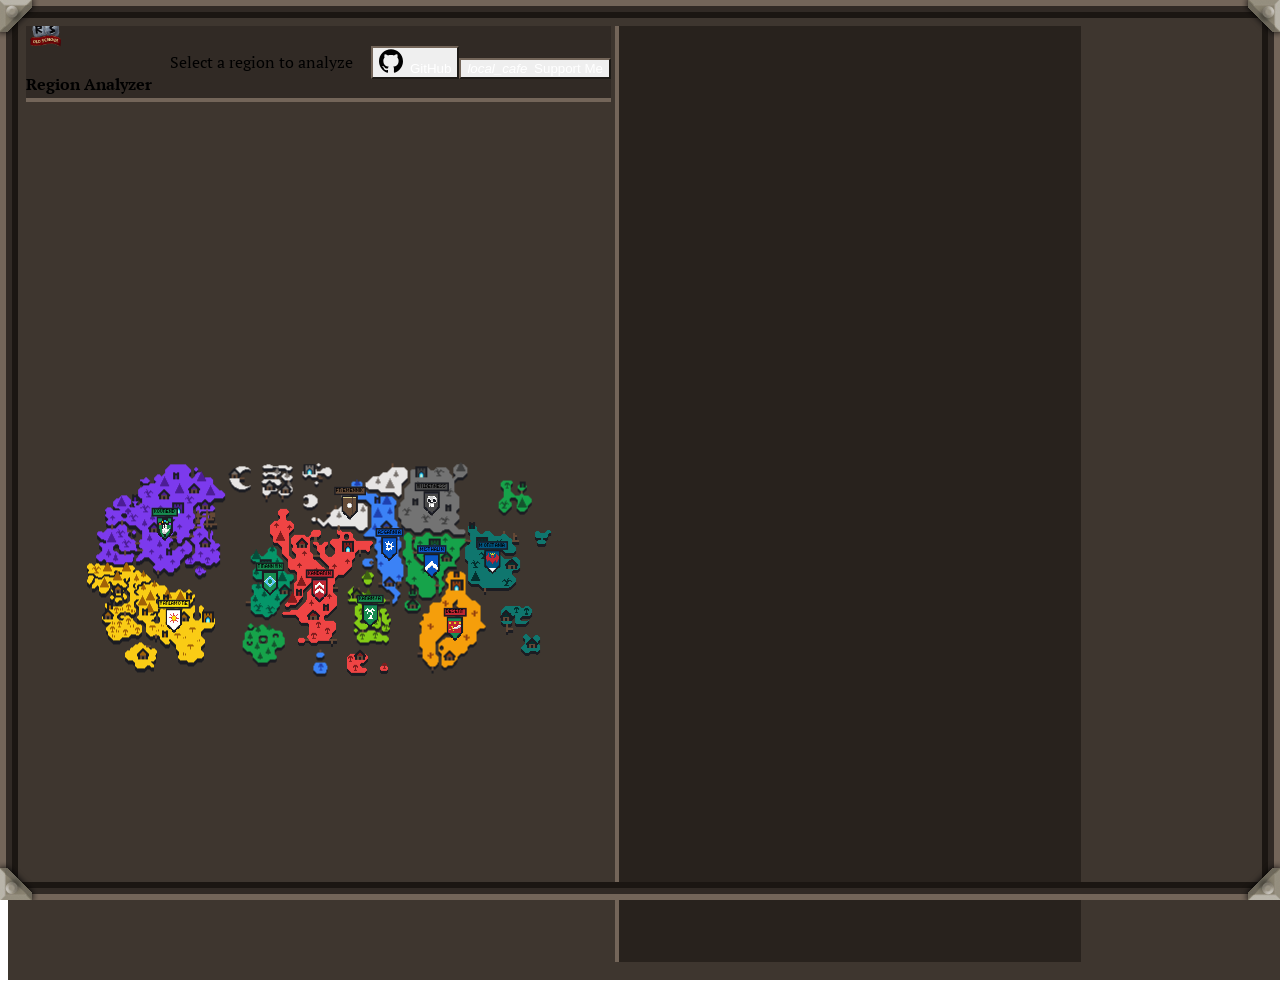
<file: index.html>
<!DOCTYPE html><html lang="en"><head><meta charSet="utf-8"/><meta http-equiv="x-ua-compatible" content="ie=edge"/><meta name="viewport" content="width=device-width, initial-scale=1, shrink-to-fit=no"/><meta name="generator" content="Gatsby 5.14.1"/><meta name="theme-color" content="#c2410c"/><link data-identity="gatsby-global-css" href="/styles.264388dab16ce264a3b2.css" rel="stylesheet" type="text/css"/><link rel="sitemap" type="application/xml" href="/sitemap-index.xml"/><link rel="icon" href="/favicon-32x32.png?v=201ff24ad3a515baf4a6f7ee5aa4b55a" type="image/png"/><link rel="manifest" href="/manifest.webmanifest" crossorigin="anonymous"/><link rel="apple-touch-icon" sizes="48x48" href="/icons/icon-48x48.png?v=201ff24ad3a515baf4a6f7ee5aa4b55a"/><link rel="apple-touch-icon" sizes="72x72" href="/icons/icon-72x72.png?v=201ff24ad3a515baf4a6f7ee5aa4b55a"/><link rel="apple-touch-icon" sizes="96x96" href="/icons/icon-96x96.png?v=201ff24ad3a515baf4a6f7ee5aa4b55a"/><link rel="apple-touch-icon" sizes="144x144" href="/icons/icon-144x144.png?v=201ff24ad3a515baf4a6f7ee5aa4b55a"/><link rel="apple-touch-icon" sizes="192x192" href="/icons/icon-192x192.png?v=201ff24ad3a515baf4a6f7ee5aa4b55a"/><link rel="apple-touch-icon" sizes="256x256" href="/icons/icon-256x256.png?v=201ff24ad3a515baf4a6f7ee5aa4b55a"/><link rel="apple-touch-icon" sizes="384x384" href="/icons/icon-384x384.png?v=201ff24ad3a515baf4a6f7ee5aa4b55a"/><link rel="apple-touch-icon" sizes="512x512" href="/icons/icon-512x512.png?v=201ff24ad3a515baf4a6f7ee5aa4b55a"/><link rel="preconnect" href="https://fonts.googleapis.com"/><link rel="preconnect" href="https://fonts.gstatic.com" crossorigin="anonymous"/><link href="https://fonts.googleapis.com/css2?family=IBM+Plex+Sans&amp;display=swap" rel="stylesheet"/><link href="https://fonts.googleapis.com/css2?family=PT+Serif:wght@400;700&amp;display=swap" rel="stylesheet"/><link href="https://fonts.googleapis.com/css2?family=Tiny5&amp;display=swap" rel="stylesheet"/><link href="https://cdn.zigurous.com/forge-css@1.0.0/dist/index.min.css" rel="stylesheet"/><title data-gatsby-head="true">OSRS Region Analyzer</title></head><body data-theme="dark"><div id="___gatsby"><div style="outline:none" tabindex="-1" id="gatsby-focus-wrapper"><div class="app" id="root"><main><div class="flex flex-col w-full h-full"><header class="header-bar shadow"><div class="flex align-center"><a aria-current="page" class="" href="/"><img src="/static/osrs-icon-305db54a1d64306c5d83ed3a41c64602.png" width="40" height="40"/></a><p class="subtitle ml-sm mb-xxs"><b>Region Analyzer</b></p></div><p class="instructions ml-xl title-sm text-muted">Select a region to analyze</p><div class="flex flex-row align-start" style="gap:var(--spacing-md)"><a class="" href="https://github.com/zigurous/osrs-region-analyzer" rel="noopener noreferrer" target="_blank" to="https://github.com/zigurous/osrs-region-analyzer" aria-label="GitHub"><button class="btn btn--default btn--rounded btn--outline btn--sm btn--icon-leading social-button github" tabindex="-1"><i aria-hidden="true" class="icon icon--inherit"><svg xmlns="http://www.w3.org/2000/svg" focusable="false" role="img" viewBox="0 0 24 24" width="24px" height="24px"><title>GitHub</title><path d="M12 .297c-6.63 0-12 5.373-12 12 0 5.303 3.438 9.8 8.205 11.385.6.113.82-.258.82-.577 0-.285-.01-1.04-.015-2.04-3.338.724-4.042-1.61-4.042-1.61C4.422 18.07 3.633 17.7 3.633 17.7c-1.087-.744.084-.729.084-.729 1.205.084 1.838 1.236 1.838 1.236 1.07 1.835 2.809 1.305 3.495.998.108-.776.417-1.305.76-1.605-2.665-.3-5.466-1.332-5.466-5.93 0-1.31.465-2.38 1.235-3.22-.135-.303-.54-1.523.105-3.176 0 0 1.005-.322 3.3 1.23.96-.267 1.98-.399 3-.405 1.02.006 2.04.138 3 .405 2.28-1.552 3.285-1.23 3.285-1.23.645 1.653.24 2.873.12 3.176.765.84 1.23 1.91 1.23 3.22 0 4.61-2.805 5.625-5.475 5.92.42.36.81 1.096.81 2.22 0 1.606-.015 2.896-.015 3.286 0 .315.21.69.825.57C20.565 22.092 24 17.592 24 12.297c0-6.627-5.373-12-12-12"></path></svg></i><span aria-hidden="true"> </span>GitHub</button></a><a class="" href="https://buymeacoffee.com/zigurous" rel="noopener noreferrer" target="_blank" to="https://buymeacoffee.com/zigurous" aria-label="Support Me"><button class="btn btn--default btn--rounded btn--outline btn--sm btn--icon-leading social-button support" tabindex="-1"><i aria-hidden="true" class="icon icon--inherit material-icons-outlined material">local_cafe</i><span aria-hidden="true"> </span>Support Me</button></a></div></header><div class="world-map"><div class="world-map__container" style="width:463px;height:215px;transform:translate(-50%, -50%) scale(0.8)"><svg xmlns="http://www.w3.org/2000/svg" viewBox="0 0 463 215" class="world-map__image" width="463" height="215"><g id="wilderness"><path stroke="#1b1c22" d="M327 5h12M327 6h12M327 7h2M331 7h1M334 7h1M337 7h2M327 8h2M331 8h1M334 8h1M337 8h2M327 9h2M337 9h2M327 10h2M337 10h2M327 11h2M337 11h2M327 12h2M337 12h2M364 12h1M377 12h1M327 13h2M337 13h2M364 13h2M376 13h2M327 14h2M337 14h2M364 14h2M375 14h3M327 15h2M337 15h2M374 15h3M368 16h8M367 17h8M366 18h8M365 19h3M365 20h2M365 21h1M324 37h2M328 37h2M324 38h6M324 39h6M324 40h2M328 40h2M324 41h2M328 41h2M324 42h2M328 42h2M324 43h2M328 43h2M356 43h2M360 43h2M356 44h6M356 45h6M356 46h2M360 46h2M356 47h2M360 47h2M369 47h1M356 48h2M360 48h2M368 48h2M356 49h2M360 49h2M367 49h3M367 50h2M367 51h1M310 56h1M310 57h2M310 58h3M369 58h1M311 59h2M368 59h2M312 60h1M367 60h3M366 61h3M365 62h3M313 63h1M365 63h2M313 64h2M313 65h3M314 66h3M315 67h8M336 67h6M316 68h8M335 68h8M355 68h5M317 69h8M334 69h10M354 69h7M323 70h3M333 70h3M342 70h3M353 70h9M324 71h11M343 71h12M360 71h3M325 72h9M344 72h10M361 72h3M375 72h1M326 73h7M345 73h8M362 73h14M363 74h13M364 75h11"></path><path stroke="#737373" d="M367 3h3M373 3h2M366 4h3M374 4h2M365 5h4M374 5h3M339 6h1M348 6h9M364 6h4M375 6h3M339 7h2M347 7h1M349 7h9M364 7h4M375 7h3M323 8h4M339 8h3M346 8h3M350 8h2M353 8h6M364 8h3M376 8h2M322 9h5M339 9h8M350 9h1M354 9h6M364 9h3M376 9h2M322 10h5M339 10h7M347 10h1M352 10h2M355 10h5M364 10h14M322 11h5M339 11h10M351 11h9M364 11h14M322 12h5M339 12h10M351 12h10M365 12h12M322 13h5M339 13h11M352 13h10M366 13h10M322 14h5M339 14h9M353 14h10M366 14h9M322 15h5M339 15h24M365 15h9M322 16h41M364 16h4M322 17h45M322 18h44M322 19h43M322 20h7M330 20h35M322 21h8M331 21h2M334 21h31M321 22h7M331 22h1M335 22h30M320 23h7M328 23h1M333 23h2M336 23h29M319 24h11M332 24h33M318 25h12M332 25h33M317 26h14M333 26h32M316 27h13M334 27h27M362 27h3M316 28h41M358 28h2M361 28h4M316 29h40M359 29h1M363 29h2M316 30h39M356 30h2M362 30h1M364 30h1M316 31h43M361 31h5M316 32h43M361 32h6M316 33h42M360 33h8M316 34h41M362 34h7M316 35h54M316 36h54M316 37h8M326 37h2M330 37h40M315 38h9M330 38h40M314 39h10M330 39h40M313 40h11M330 40h40M312 41h12M330 41h40M312 42h12M330 42h40M312 43h12M330 43h26M358 43h2M362 43h8M312 44h44M362 44h8M311 45h45M362 45h8M310 46h10M321 46h35M362 46h8M310 47h6M317 47h2M320 47h36M362 47h7M310 48h5M318 48h1M322 48h34M362 48h6M310 49h4M315 49h2M321 49h1M323 49h33M362 49h5M310 50h8M320 50h47M310 51h8M320 51h47M310 52h7M319 52h49M310 53h6M321 53h14M336 53h33M310 54h26M337 54h2M340 54h30M310 55h24M337 55h1M341 55h16M358 55h12M311 56h22M334 56h1M339 56h2M342 56h11M354 56h2M357 56h13M312 57h24M338 57h14M355 57h1M359 57h11M313 58h23M338 58h13M352 58h2M358 58h1M360 58h9M313 59h24M339 59h16M357 59h11M313 60h22M340 60h15M357 60h10M313 61h41M356 61h10M313 62h40M358 62h7M314 63h51M315 64h51M316 65h51M317 66h51M323 67h13M342 67h27M324 68h11M343 68h12M360 68h15M325 69h9M344 69h10M361 69h15M326 70h7M345 70h8M362 70h14M363 71h13M364 72h11"></path><path stroke="#404040" d="M371 1h1M370 2h3M370 3h3M369 4h5M369 5h5M368 6h7M329 7h2M332 7h2M335 7h2M348 7h1M368 7h7M329 8h2M332 8h2M335 8h2M349 8h1M352 8h1M367 8h9M329 9h8M347 9h3M351 9h3M367 9h9M329 10h3M334 10h3M346 10h1M348 10h4M354 10h1M329 11h2M335 11h2M349 11h2M329 12h1M336 12h1M349 12h2M329 13h1M336 13h1M350 13h2M329 14h1M336 14h1M348 14h5M329 15h1M336 15h1M329 20h1M330 21h1M333 21h1M328 22h3M332 22h3M327 23h1M329 23h4M335 23h1M330 24h2M330 25h2M331 26h2M329 27h5M361 27h1M357 28h1M360 28h1M356 29h3M360 29h3M355 30h1M358 30h4M363 30h1M359 31h2M359 32h2M358 33h2M357 34h5M326 40h2M326 41h2M326 42h2M326 43h2M320 46h1M358 46h2M316 47h1M319 47h1M358 47h2M315 48h3M319 48h3M358 48h2M314 49h1M317 49h4M322 49h1M358 49h2M318 50h2M318 51h2M317 52h2M316 53h5M335 53h1M336 54h1M339 54h1M334 55h3M338 55h3M357 55h1M333 56h1M335 56h4M341 56h1M353 56h1M356 56h1M336 57h2M352 57h3M356 57h3M336 58h2M351 58h1M354 58h4M359 58h1M337 59h2M355 59h2M335 60h5M355 60h2M354 61h2M353 62h5"></path><g><path stroke="#1b1c22" d="M332 10h2M331 11h1M334 11h1M330 12h1M335 12h1M330 13h1M335 13h1M330 14h1M335 14h1M330 15h1M335 15h1"></path><path stroke="#0782c9" d="M332 11h2M331 12h1M334 12h1"></path><path stroke="#31d6f4" d="M332 12h2M331 13h1M334 13h1M331 14h1M334 14h1M331 15h1M334 15h1"></path><path stroke="#c8f0d9" d="M332 13h2M332 14h2M332 15h2"></path></g></g><g id="kourend"><path stroke="#1b1c22" d="M108 9h1M111 9h1M108 10h4M87 11h2M91 11h2M104 11h1M108 11h3M87 12h6M103 12h2M108 12h2M87 13h6M103 13h2M87 14h2M91 14h2M103 14h2M87 15h2M91 15h2M87 16h2M91 16h2M87 17h2M91 17h2M68 19h1M55 20h1M68 20h2M55 21h2M62 21h2M68 21h1M55 22h8M107 22h2M55 23h8M106 23h4M56 24h1M105 24h6M104 25h3M109 25h3M103 26h3M110 26h3M102 27h3M111 27h3M77 28h2M102 28h3M111 28h3M76 29h4M103 29h2M107 29h2M111 29h2M75 30h6M103 30h2M107 30h2M111 30h2M74 31h3M79 31h3M103 31h2M107 31h2M111 31h2M73 32h3M80 32h3M47 33h2M51 33h2M72 33h3M81 33h3M47 34h6M72 34h3M81 34h3M47 35h7M73 35h2M77 35h2M81 35h2M138 35h1M47 36h2M51 36h4M73 36h2M77 36h2M81 36h2M137 36h2M47 37h2M51 37h5M73 37h2M77 37h2M81 37h2M128 37h11M47 38h2M51 38h5M118 38h2M127 38h12M47 39h2M51 39h2M54 39h2M117 39h4M126 39h12M55 40h1M116 40h6M125 40h12M47 41h1M52 41h1M86 41h12M111 41h7M120 41h8M47 42h2M51 42h2M86 42h12M110 42h7M121 42h6M45 43h1M47 43h2M51 43h2M86 43h2M90 43h1M93 43h1M96 43h2M109 43h7M122 43h4M44 44h2M47 44h2M86 44h2M90 44h1M93 44h1M96 44h2M108 44h4M113 44h3M122 44h3M28 45h1M45 45h1M48 45h2M86 45h2M96 45h2M107 45h4M114 45h2M118 45h2M122 45h2M28 46h2M86 46h2M96 46h2M107 46h3M114 46h2M118 46h2M122 46h2M28 47h6M86 47h2M96 47h2M107 47h2M114 47h2M118 47h2M122 47h2M28 48h7M86 48h2M96 48h2M107 48h1M128 48h1M86 49h2M96 49h2M127 49h2M20 50h1M86 50h2M96 50h2M110 50h1M115 50h5M122 50h7M20 51h1M79 51h3M86 51h2M96 51h2M110 51h1M114 51h6M122 51h2M20 52h1M37 52h4M78 52h5M114 52h3M36 53h6M78 53h6M114 53h2M36 54h6M78 54h6M123 54h1M20 55h1M37 55h5M82 55h2M123 55h1M20 56h2M110 56h1M113 56h3M123 56h1M126 56h3M20 57h3M108 57h1M110 57h1M113 57h2M128 57h1M20 58h3M81 58h8M107 58h2M128 58h1M21 59h1M81 59h7M107 59h2M119 59h1M122 59h7M33 60h3M38 60h3M81 60h6M107 60h2M118 60h2M122 60h6M32 61h4M38 61h4M67 61h2M80 61h4M107 61h1M118 61h2M122 61h6M21 62h1M31 62h5M38 62h5M66 62h4M80 62h1M110 62h4M21 63h2M30 63h4M40 63h4M65 63h6M80 63h1M110 63h1M21 64h5M28 64h5M41 64h10M64 64h3M69 64h3M80 64h1M110 64h1M118 64h2M122 64h2M126 64h5M21 65h5M28 65h4M42 65h10M63 65h3M70 65h3M118 65h2M122 65h2M126 65h5M22 66h4M28 66h3M43 66h10M62 66h3M71 66h3M118 66h13M44 67h10M62 67h3M71 67h3M80 67h4M107 67h4M119 67h12M51 68h4M63 68h2M67 68h2M71 68h2M81 68h3M104 68h6M120 68h2M124 68h2M52 69h4M63 69h2M67 69h2M71 69h2M81 69h3M103 69h6M121 69h1M124 69h1M53 70h3M63 70h2M67 70h2M71 70h2M77 70h7M88 70h2M103 70h4M44 71h2M54 71h2M76 71h5M87 71h4M103 71h4M43 72h3M47 72h1M50 72h1M55 72h1M76 72h5M87 72h4M43 73h3M47 73h4M77 73h4M86 73h5M12 74h1M43 74h3M47 74h4M85 74h3M126 74h1M12 75h2M47 75h4M126 75h1M12 76h3M48 76h2M98 76h8M118 76h2M126 76h1M12 77h4M86 77h4M97 77h8M117 77h4M126 77h1M13 78h6M87 78h4M96 78h8M116 78h6M14 79h7M87 79h4M96 79h3M101 79h4M115 79h3M120 79h3M15 80h6M85 80h6M96 80h2M104 80h2M114 80h3M121 80h3M18 81h3M84 81h3M90 81h2M95 81h2M105 81h2M113 81h3M122 81h3M83 82h4M91 82h5M104 82h4M113 82h3M122 82h3M30 83h3M51 83h3M83 83h4M91 83h5M105 83h4M114 83h2M118 83h2M122 83h2M14 84h1M29 84h5M51 84h3M83 84h2M91 84h5M106 84h3M114 84h2M118 84h2M122 84h2M14 85h2M28 85h6M51 85h3M83 85h1M107 85h2M114 85h2M118 85h2M122 85h2M133 85h1M14 86h3M28 86h6M51 86h4M108 86h1M132 86h2M14 87h3M28 87h2M33 87h1M54 87h2M80 87h2M84 87h2M131 87h3M15 88h2M28 88h1M34 88h1M80 88h6M130 88h4M16 89h1M34 89h2M45 89h5M80 89h6M132 89h1M34 90h5M41 90h15M80 90h2M84 90h2M105 90h1M34 91h5M41 91h15M80 91h2M84 91h2M104 91h2M35 92h4M41 92h5M48 92h7M80 92h2M84 92h2M103 92h3M50 93h4M80 93h2M84 93h2M99 93h7M98 94h7M133 94h1M48 95h1M58 95h5M97 95h6M133 95h1M11 96h1M48 96h1M57 96h7M96 96h5M11 97h2M18 97h2M48 97h1M56 97h9M95 97h4M11 98h3M17 98h4M48 98h1M55 98h11M94 98h4M133 98h1M11 99h10M47 99h1M51 99h7M63 99h4M94 99h3M109 99h5M132 99h2M12 100h16M40 100h8M51 100h6M64 100h4M94 100h2M108 100h7M127 100h2M131 100h3M14 101h4M20 101h9M39 101h9M51 101h5M65 101h4M94 101h1M99 101h1M107 101h12M126 101h8M15 102h2M21 102h27M51 102h4M66 102h3M99 102h21M125 102h8M28 103h12M67 103h1M93 103h1M99 103h10M114 103h18M29 104h10M92 104h2M99 104h9M115 104h12M129 104h2M91 105h3M100 105h7M119 105h7M67 106h1M77 106h2M88 106h6M120 106h5M67 107h2M76 107h4M88 107h5M67 108h3M75 108h6M88 108h4M67 109h4M73 109h9M87 109h4M68 110h3M73 110h4M79 110h9M109 110h1M119 110h1M69 111h2M73 111h3M80 111h8M109 111h2M116 111h4M70 112h5M81 112h7M109 112h3M115 112h5M71 113h2M82 113h5M109 113h11M71 114h2M110 114h9M71 115h2M111 115h5M112 116h3"></path><path stroke="#7c3aed" d="M84 3h16M83 4h18M82 5h20M81 6h22M109 6h2M80 7h24M108 7h4M79 8h26M108 8h4M79 9h26M109 9h2M79 10h26M79 11h8M89 11h2M93 11h11M111 11h4M78 12h9M93 12h10M110 12h4M71 13h3M77 13h10M93 13h10M109 13h5M70 14h5M76 14h11M93 14h10M109 14h4M69 15h9M79 15h8M93 15h11M108 15h5M59 16h2M68 16h10M79 16h8M93 16h12M107 16h5M119 16h6M58 17h4M68 17h9M80 17h7M93 17h19M119 17h7M55 18h8M68 18h9M80 18h31M120 18h7M55 19h9M69 19h7M81 19h30M120 19h7M56 20h7M70 20h6M81 20h46M57 21h5M69 21h6M82 21h45M64 22h11M82 22h11M94 22h13M109 22h18M63 23h11M83 23h10M94 23h12M110 23h18M57 24h17M83 24h9M95 24h10M111 24h13M125 24h4M56 25h36M95 25h9M112 25h12M125 25h5M55 26h36M96 26h7M113 26h10M126 26h5M54 27h37M96 27h6M114 27h9M126 27h6M53 28h7M61 28h16M79 28h11M97 28h5M114 28h8M127 28h6M53 29h8M62 29h2M65 29h11M80 29h10M97 29h6M113 29h9M127 29h9M53 30h6M62 30h1M66 30h9M81 30h8M98 30h5M113 30h8M128 30h9M53 31h5M59 31h1M64 31h2M67 31h7M82 31h7M98 31h5M113 31h8M128 31h10M53 32h8M63 32h10M83 32h37M129 32h10M53 33h8M63 33h9M84 33h36M129 33h10M36 34h6M53 34h9M64 34h8M84 34h17M102 34h37M35 35h1M37 35h6M54 35h6M65 35h8M83 35h19M103 35h2M106 35h32M34 36h2M37 36h7M55 36h18M83 36h17M103 36h1M107 36h30M31 37h4M38 37h7M56 37h17M83 37h16M100 37h1M105 37h2M108 37h20M30 38h5M38 38h8M56 38h46M104 38h14M120 38h7M29 39h5M39 39h7M56 39h46M104 39h13M121 39h5M28 40h6M39 40h7M47 40h6M56 40h47M105 40h11M122 40h3M28 41h5M40 41h6M48 41h4M56 41h30M98 41h3M106 41h5M28 42h5M40 42h6M49 42h2M55 42h31M98 42h12M28 43h4M41 43h4M49 43h2M54 43h3M58 43h28M98 43h11M28 44h4M41 44h3M49 44h9M59 44h2M62 44h12M75 44h11M98 44h10M112 44h1M125 44h2M29 45h16M50 45h6M59 45h1M63 45h10M76 45h10M98 45h9M111 45h3M124 45h4M22 46h4M30 46h25M56 46h1M61 46h2M64 46h8M77 46h9M98 46h9M110 46h4M124 46h5M21 47h6M34 47h8M44 47h14M60 47h14M75 47h11M98 47h9M110 47h4M124 47h5M20 48h8M35 48h6M45 48h13M60 48h14M75 48h11M98 48h9M110 48h18M20 49h20M46 49h13M61 49h25M98 49h9M110 49h1M113 49h7M122 49h5M21 50h19M46 50h11M62 50h24M98 50h9M113 50h2M21 51h21M44 51h35M82 51h4M98 51h9M113 51h1M21 52h16M41 52h1M44 52h2M47 52h19M67 52h11M83 52h25M117 52h3M20 53h16M42 53h5M48 53h2M51 53h15M67 53h11M84 53h18M103 53h6M116 53h4M20 54h7M28 54h8M42 54h3M48 54h1M52 54h13M68 54h10M84 54h17M104 54h5M122 54h1M21 55h5M29 55h8M42 55h2M45 55h1M50 55h2M53 55h12M68 55h6M75 55h4M84 55h16M105 55h4M122 55h1M22 56h3M30 56h8M41 56h6M49 56h15M69 56h5M75 56h5M85 56h17M103 56h6M116 56h4M122 56h1M23 57h4M28 57h19M49 57h15M69 57h4M76 57h4M85 57h17M103 57h5M115 57h5M23 58h4M28 58h20M50 58h8M59 58h7M67 58h6M76 58h5M89 58h18M114 58h6M22 59h14M38 59h8M51 59h7M59 59h13M77 59h4M88 59h19M114 59h5M21 60h12M41 60h16M60 60h12M77 60h4M87 60h20M114 60h4M21 61h11M42 61h15M60 61h7M69 61h5M75 61h5M84 61h23M114 61h4M22 62h9M43 62h13M61 62h5M70 62h10M83 62h25M114 62h3M23 63h3M28 63h2M34 63h2M38 63h2M44 63h12M61 63h4M71 63h9M83 63h10M94 63h15M111 63h6M33 64h8M51 64h7M59 64h5M72 64h8M83 64h9M95 64h14M111 64h7M32 65h10M52 65h11M73 65h6M85 65h6M96 65h12M115 65h3M31 66h11M53 66h9M74 66h5M85 66h8M94 66h14M115 66h3M22 67h4M28 67h14M54 67h8M74 67h6M84 67h9M94 67h13M111 67h8M21 68h12M34 68h8M55 68h8M73 68h8M84 68h20M110 68h10M20 69h14M35 69h2M38 69h4M48 69h2M56 69h7M73 69h8M84 69h19M109 69h12M125 69h1M13 70h4M19 70h13M35 70h1M39 70h3M47 70h4M56 70h7M73 70h4M84 70h4M90 70h13M107 70h15M125 70h2M12 71h14M27 71h4M32 71h1M37 71h2M40 71h4M47 71h4M56 71h20M84 71h3M91 71h12M107 71h6M114 71h8M125 71h2M12 72h14M27 72h7M36 72h7M48 72h2M56 72h20M83 72h4M91 72h13M107 72h5M115 72h7M124 72h3M12 73h13M28 73h6M36 73h7M56 73h7M64 73h13M82 73h4M91 73h13M107 73h4M116 73h6M124 73h3M13 74h12M28 74h7M37 74h6M56 74h7M64 74h21M90 74h13M108 74h5M114 74h8M124 74h2M14 75h10M29 75h4M38 75h6M56 75h6M65 75h19M91 75h12M108 75h5M114 75h8M124 75h2M15 76h9M29 76h16M56 76h6M65 76h19M91 76h7M106 76h12M120 76h2M124 76h2M16 77h7M30 77h16M56 77h5M66 77h20M90 77h7M105 77h12M121 77h2M124 77h2M19 78h4M30 78h9M40 78h9M55 78h6M66 78h21M91 78h5M104 78h12M122 78h5M21 79h1M31 79h9M41 79h2M44 79h6M54 79h9M64 79h9M74 79h13M91 79h5M99 79h2M105 79h10M123 79h5M21 80h1M31 80h7M41 80h1M45 80h6M54 80h19M74 80h11M91 80h5M99 80h3M106 80h8M124 80h5M15 81h3M21 81h16M38 81h1M43 81h2M46 81h4M55 81h17M75 81h9M92 81h3M99 81h4M107 81h6M125 81h4M14 82h26M42 82h8M55 82h17M75 82h8M98 82h6M108 82h5M125 82h8M14 83h16M33 83h7M42 83h9M54 83h17M76 83h7M97 83h8M109 83h5M124 83h10M15 84h14M34 84h7M43 84h8M54 84h17M76 84h7M96 84h10M109 84h5M124 84h10M16 85h12M34 85h5M44 85h7M54 85h19M74 85h9M92 85h14M109 85h5M124 85h9M17 86h11M34 86h17M55 86h29M91 86h15M109 86h23M17 87h11M34 87h18M56 87h24M82 87h2M90 87h6M97 87h9M109 87h17M127 87h4M17 88h6M24 88h4M35 88h17M57 88h8M66 88h14M89 88h6M98 88h8M109 88h16M128 88h2M17 89h6M24 89h5M36 89h3M41 89h4M50 89h2M57 89h7M67 89h13M86 89h8M99 89h7M109 89h15M129 89h3M16 90h6M25 90h7M56 90h7M68 90h12M86 90h10M97 90h8M109 90h5M115 90h11M127 90h6M15 91h7M25 91h8M56 91h9M66 91h14M86 91h10M97 91h7M109 91h4M116 91h10M127 91h7M14 92h7M26 92h4M31 92h3M46 92h2M55 92h10M66 92h14M86 92h17M108 92h4M117 92h17M12 93h9M26 93h4M31 93h8M41 93h8M54 93h20M75 93h5M86 93h13M107 93h7M115 93h19M11 94h12M24 94h5M32 94h17M53 94h20M76 94h22M106 94h8M115 94h18M11 95h18M32 95h16M52 95h6M63 95h9M77 95h20M106 95h14M123 95h10M12 96h16M33 96h15M51 96h6M64 96h10M75 96h21M101 96h1M107 96h12M124 96h10M13 97h5M20 97h8M33 97h15M51 97h5M65 97h9M75 97h11M87 97h8M100 97h2M103 97h1M105 97h1M107 97h12M120 97h1M122 97h1M124 97h10M14 98h3M21 98h9M31 98h17M51 98h4M66 98h19M88 98h6M99 98h5M105 98h16M122 98h11M21 99h26M67 99h17M89 99h5M99 99h5M105 99h4M114 99h7M122 99h10M28 100h12M68 100h18M87 100h7M99 100h4M106 100h2M115 100h5M123 100h4M129 100h2M29 101h10M69 101h17M87 101h7M100 101h7M119 101h7M69 102h25M120 102h5M68 103h25M67 104h25M67 105h24M68 106h9M79 106h9M110 106h1M112 106h1M114 106h1M116 106h1M69 107h7M80 107h8M109 107h4M114 107h4M70 108h1M73 108h2M81 108h7M109 108h4M114 108h6M82 109h5M109 109h3M115 109h5M110 110h9M111 111h5M112 112h3"></path><path stroke="#4c1d95" d="M115 10h1M115 11h1M114 12h3M114 13h3M89 14h2M113 14h5M78 15h1M89 15h2M113 15h5M78 16h1M89 16h2M112 16h7M77 17h3M89 17h2M112 17h7M77 18h3M111 18h9M76 19h5M111 19h9M76 20h5M75 21h7M75 22h7M93 22h1M74 23h9M93 23h1M74 24h9M92 24h3M124 24h1M92 25h3M107 25h2M124 25h1M91 26h5M106 26h4M123 26h3M91 27h5M105 27h6M123 27h3M60 28h1M90 28h7M122 28h5M61 29h1M64 29h1M90 29h7M122 29h5M59 30h3M63 30h3M89 30h9M121 30h7M58 31h1M60 31h4M66 31h1M77 31h2M89 31h9M121 31h7M61 32h2M76 32h4M120 32h9M61 33h2M75 33h6M120 33h9M62 34h2M101 34h1M36 35h1M60 35h5M102 35h1M105 35h1M36 36h1M49 36h2M100 36h3M104 36h3M35 37h3M49 37h2M99 37h1M101 37h4M107 37h1M35 38h3M49 38h2M102 38h2M34 39h5M49 39h2M102 39h2M34 40h5M103 40h2M33 41h7M101 41h5M118 41h2M33 42h7M117 42h4M32 43h9M57 43h1M88 43h2M91 43h2M94 43h2M116 43h6M32 44h9M58 44h1M61 44h1M74 44h1M88 44h2M91 44h2M94 44h2M56 45h3M60 45h3M73 45h3M88 45h8M55 46h1M57 46h4M63 46h1M72 46h5M88 46h3M93 46h3M42 47h2M58 47h2M74 47h1M88 47h2M94 47h2M41 48h4M58 48h2M74 48h1M88 48h1M95 48h1M40 49h6M59 49h2M88 49h1M95 49h1M40 50h6M57 50h5M88 50h1M95 50h1M42 51h2M88 51h1M95 51h1M42 52h2M46 52h1M66 52h1M47 53h1M50 53h1M66 53h1M102 53h1M27 54h1M45 54h3M49 54h3M65 54h3M101 54h3M26 55h3M44 55h1M46 55h4M52 55h1M65 55h3M74 55h1M100 55h5M25 56h5M47 56h2M64 56h5M74 56h1M102 56h1M27 57h1M47 57h2M64 57h5M73 57h3M102 57h1M27 58h1M48 58h2M58 58h1M66 58h1M73 58h3M46 59h5M58 59h1M72 59h5M57 60h3M72 60h5M57 61h3M74 61h1M56 62h5M56 63h5M93 63h1M58 64h1M67 64h2M92 64h3M66 65h4M91 65h5M65 66h6M93 66h1M93 67h1M33 68h1M34 69h1M37 69h1M32 70h3M36 70h3M26 71h1M31 71h1M33 71h4M39 71h1M113 71h1M26 72h1M34 72h2M112 72h3M25 73h3M34 73h2M63 73h1M111 73h5M25 74h3M35 74h2M63 74h1M113 74h1M24 75h5M33 75h5M62 75h3M113 75h1M24 76h5M62 76h3M23 77h7M61 77h5M23 78h7M39 78h1M61 78h5M22 79h9M40 79h1M43 79h1M63 79h1M73 79h1M118 79h2M22 80h9M38 80h3M42 80h3M73 80h1M117 80h4M37 81h1M39 81h4M45 81h1M72 81h3M116 81h6M40 82h2M72 82h3M40 83h2M71 83h5M41 84h2M71 84h5M39 85h5M73 85h1M96 87h1M126 87h1M23 88h1M65 88h1M95 88h3M125 88h3M23 89h1M64 89h3M94 89h5M124 89h5M22 90h3M63 90h5M82 90h2M96 90h1M114 90h1M126 90h1M22 91h3M65 91h1M82 91h2M96 91h1M113 91h3M126 91h1M21 92h5M30 92h1M65 92h1M82 92h2M112 92h5M21 93h5M30 93h1M74 93h1M82 93h2M114 93h1M23 94h1M29 94h3M73 94h3M114 94h1M29 95h3M72 95h5M103 95h3M120 95h3M28 96h5M74 96h1M102 96h5M119 96h5M28 97h5M74 97h1M86 97h1M102 97h1M104 97h1M106 97h1M119 97h1M121 97h1M123 97h1M30 98h1M85 98h3M104 98h1M121 98h1M84 99h5M104 99h1M121 99h1M86 100h1M103 100h3M120 100h3M86 101h1M112 104h3M111 105h5M111 106h1M113 106h1M115 106h1M113 107h1M113 108h1M112 109h3"></path><g><path stroke="#1b1c22" d="M91 46h2M90 47h1M93 47h1M89 48h1M94 48h1M89 49h1M94 49h1M89 50h1M94 50h1M89 51h1M94 51h1"></path><path stroke="#0782c9" d="M91 47h2M90 48h1M93 48h1"></path><path stroke="#31d6f4" d="M91 48h2M90 49h1M93 49h1M90 50h1M93 50h1M90 51h1M93 51h1"></path><path stroke="#c8f0d9" d="M91 49h2M91 50h2M91 51h2"></path></g><path stroke="#644936" d="M105 28h6M105 29h2M109 29h2M105 30h2M109 30h2M105 31h2M109 31h2M75 34h6M75 35h2M79 35h2M75 36h2M79 36h2M75 37h2M79 37h2M116 44h6M116 45h2M120 45h2M116 46h2M120 46h2M116 47h2M120 47h2M111 49h2M120 49h2M111 50h2M120 50h2M111 51h2M120 51h2M124 51h5M110 52h4M120 52h9M110 53h4M120 53h9M110 54h12M124 54h5M110 55h12M124 55h5M80 56h5M111 56h2M120 56h2M124 56h2M80 57h5M111 57h2M120 57h8M110 58h4M120 58h8M36 59h2M110 59h4M120 59h2M36 60h2M110 60h4M120 60h2M36 61h2M110 61h4M120 61h2M36 62h2M117 62h14M26 63h2M36 63h2M117 63h14M26 64h2M120 64h2M124 64h2M26 65h2M79 65h6M108 65h7M120 65h2M124 65h2M26 66h2M79 66h6M108 66h7M26 67h2M65 67h6M65 68h2M69 68h2M42 69h4M65 69h2M69 69h2M42 70h4M65 70h2M69 70h2M103 74h5M84 75h7M103 75h5M84 76h7M50 81h5M50 82h5M116 82h6M116 83h2M120 83h2M116 84h2M120 84h2M116 85h2M120 85h2M52 88h5M39 89h2M52 89h5M39 90h2M39 91h2M39 92h2M39 93h2M71 108h2M71 109h2M71 110h2M71 111h2"></path></g><g id="asgarnia"><path stroke="#1b1c22" d="M264 28h1M264 29h2M264 30h3M265 31h2M266 32h1M286 35h2M290 35h2M286 36h6M267 37h1M286 37h6M267 38h11M286 38h2M290 38h2M267 39h12M286 39h2M290 39h2M268 40h12M286 40h2M290 40h2M278 41h3M286 41h2M290 41h2M279 42h3M280 43h3M307 43h1M281 44h2M306 44h2M282 45h1M306 45h2M306 46h1M297 59h2M296 60h4M295 61h6M294 62h3M299 62h3M293 63h3M300 63h3M292 64h3M301 64h3M292 65h3M301 65h3M293 66h2M297 66h2M301 66h2M293 67h2M297 67h2M301 67h2M293 68h2M297 68h2M301 68h2M313 71h1M312 72h2M311 73h3M275 74h1M311 74h2M275 75h11M311 75h1M275 76h12M276 77h12M286 78h2M287 79h1M312 86h1M286 87h1M311 87h2M286 88h2M310 88h3M286 89h3M310 89h2M287 90h2M310 90h1M288 91h1M287 96h1M287 97h2M287 98h2M288 99h1M281 100h1M284 100h1M281 101h1M284 101h1M274 103h1M284 103h1M274 104h2M283 104h2M274 105h11M275 106h9M276 107h7M289 107h1M289 108h2M289 109h3M290 110h3M291 111h3M292 112h2M293 113h1M300 114h2M314 114h1M299 115h4M313 115h2M298 116h6M313 116h2M297 117h3M302 117h3M313 117h1M296 118h3M303 118h3M295 119h3M304 119h3M308 119h1M295 120h3M304 120h5M296 121h2M300 121h2M304 121h2M307 121h2M311 121h2M290 122h4M296 122h2M300 122h2M304 122h2M307 122h1M311 122h2M290 123h5M296 123h2M300 123h2M304 123h2M309 123h4M290 124h6M309 124h2M294 125h3M309 125h2M295 126h3M296 127h5M297 128h5M298 129h5M301 130h3M302 131h3M303 132h3M311 132h1M304 133h2M310 133h2M305 134h1M309 134h3M309 135h2M309 136h1M308 138h1M307 139h2M306 140h3M304 141h4M304 142h3M304 143h2M236 193h1M229 194h1M235 194h2M229 195h8M229 196h7M230 197h5M239 206h1M226 207h1M239 207h1M226 208h2M239 208h1M226 209h3M238 209h1M227 210h12M228 211h11M229 212h9"></path><path stroke="#3b82f6" d="M265 20h3M271 20h2M264 21h4M271 21h3M264 22h3M272 22h2M264 23h3M272 23h2M264 24h5M270 24h4M264 25h10M264 26h10M264 27h11M265 28h11M266 29h11M267 30h11M267 31h12M267 32h21M267 33h22M267 34h23M267 35h19M288 35h2M292 35h5M300 35h4M267 36h19M292 36h5M300 36h5M268 37h18M292 37h4M301 37h5M278 38h8M292 38h4M301 38h6M279 39h7M292 39h3M302 39h6M280 40h6M292 40h3M302 40h6M281 41h5M292 41h2M303 41h5M282 42h12M303 42h5M283 43h24M283 44h23M283 45h23M283 46h6M290 46h11M302 46h4M283 47h6M290 47h11M302 47h4M283 48h5M291 48h9M303 48h3M283 49h5M291 49h9M303 49h3M283 50h4M292 50h7M304 50h2M283 51h4M292 51h7M304 51h2M283 52h3M293 52h8M302 52h4M283 53h3M293 53h13M283 54h2M294 54h12M283 55h2M294 55h12M283 56h23M283 57h23M283 58h24M283 59h14M299 59h9M283 60h13M300 60h9M283 61h12M301 61h8M283 62h3M287 62h7M302 62h7M283 63h3M287 63h6M303 63h6M283 64h2M288 64h4M304 64h5M283 65h2M288 65h4M304 65h6M282 66h2M289 66h4M303 66h8M281 67h3M289 67h4M303 67h9M280 68h6M287 68h6M303 68h10M279 69h26M306 69h8M278 70h27M306 70h8M277 71h27M307 71h6M276 72h28M307 72h5M275 73h28M308 73h3M276 74h27M308 74h3M286 75h16M309 75h2M287 76h15M309 76h2M288 77h13M310 77h1M288 78h4M293 78h8M310 78h1M288 79h3M294 79h18M288 80h2M295 80h18M288 81h4M293 81h20M287 82h5M293 82h20M286 83h27M286 84h27M286 85h20M307 85h6M286 86h19M308 86h4M287 87h17M309 87h2M288 88h18M307 88h3M289 89h17M307 89h3M289 90h21M289 91h21M289 92h21M288 93h22M287 94h23M287 95h24M288 96h24M276 97h8M289 97h24M275 98h10M289 98h24M274 99h8M284 99h1M289 99h24M274 100h7M289 100h3M293 100h20M274 101h7M289 101h2M294 101h19M274 102h8M284 102h1M289 102h1M295 102h19M275 103h9M289 103h3M293 103h22M276 104h7M289 104h3M293 104h22M289 105h26M289 106h26M290 107h25M291 108h24M292 109h23M293 110h22M294 111h21M294 112h16M311 112h4M294 113h15M312 113h3M294 114h6M302 114h6M313 114h1M294 115h5M303 115h7M311 115h2M294 116h4M304 116h6M311 116h2M294 117h3M305 117h8M294 118h2M306 118h7M294 119h1M307 119h1M294 120h1M294 121h2M306 121h1M294 122h2M306 122h1M295 123h1M306 123h1M296 124h11M297 125h10M298 126h10M301 127h8M302 128h8M303 129h8M304 130h8M305 131h7M306 132h5M306 133h4M306 134h3M306 135h3M305 136h4M304 137h5M304 138h4M304 139h3M304 140h2M230 190h6M229 191h8M229 192h8M229 193h7M230 194h5M228 200h10M227 201h5M235 201h4M226 202h5M236 202h4M226 203h5M232 203h1M234 203h1M236 203h4M226 204h7M234 204h6M226 205h7M234 205h6M226 206h6M235 206h4M227 207h12M228 208h11M229 209h9"></path><path stroke="#1e40af" d="M269 18h1M269 19h1M268 20h3M268 21h3M267 22h5M267 23h5M269 24h1M298 33h1M298 34h1M297 35h3M297 36h3M296 37h5M288 38h2M296 38h5M288 39h2M295 39h7M288 40h2M295 40h7M288 41h2M294 41h9M294 42h9M289 46h1M301 46h1M289 47h1M301 47h1M288 48h3M300 48h3M288 49h3M300 49h3M287 50h5M299 50h5M287 51h5M299 51h5M286 52h7M301 52h1M286 53h7M285 54h9M285 55h9M286 62h1M297 62h2M286 63h1M296 63h4M285 64h3M295 64h6M285 65h3M284 66h5M284 67h5M286 68h1M305 69h1M305 70h1M304 71h3M304 72h3M303 73h5M303 74h5M302 75h7M302 76h7M301 77h9M292 78h1M301 78h9M291 79h3M290 80h5M292 81h1M292 82h1M306 85h1M305 86h3M304 87h5M306 88h1M306 89h1M292 100h1M291 101h3M290 102h5M292 103h1M292 104h1M310 112h1M309 113h3M308 114h5M310 115h1M310 116h1M300 117h2M299 118h4M298 119h6M232 201h3M231 202h5M231 203h1M233 203h1M235 203h1M233 204h1M233 205h1M232 206h3"></path><path stroke="#644936" d="M295 65h6M295 66h2M299 66h2M295 67h2M299 67h2M295 68h2M299 68h2M282 99h2M282 100h2M282 101h2M282 102h2M309 119h4M290 120h4M298 120h6M309 120h4M290 121h4M298 121h2M302 121h2M309 121h2M298 122h2M302 122h2M309 122h2M298 123h2M302 123h2M232 187h2M232 188h2M232 189h2"></path></g><g id="fremennik"><path stroke="#1b1c22" d="M216 3h12M216 4h2M220 4h1M223 4h1M226 4h2M229 4h1M232 4h1M216 5h2M220 5h1M223 5h1M226 5h2M229 5h4M176 6h1M186 6h3M190 6h1M216 6h2M226 6h2M229 6h4M147 7h2M176 7h13M190 7h8M204 7h1M216 7h2M226 7h2M230 7h2M146 8h4M158 8h5M176 8h12M191 8h8M203 8h2M216 8h2M226 8h2M145 9h6M156 9h8M177 9h9M191 9h14M216 9h2M226 9h2M144 10h3M149 10h3M155 10h9M198 10h1M200 10h4M216 10h2M226 10h2M143 11h3M150 11h3M154 11h4M163 11h1M193 11h1M200 11h3M216 11h2M226 11h2M142 12h3M151 12h5M192 12h2M216 12h2M226 12h2M230 12h7M142 13h3M151 13h4M176 13h1M181 13h5M190 13h4M230 13h8M243 13h1M143 14h2M147 14h2M151 14h3M176 14h2M180 14h7M189 14h4M215 14h1M220 14h3M234 14h5M242 14h2M143 15h2M147 15h2M151 15h3M176 15h11M189 15h3M215 15h2M219 15h5M237 15h7M143 16h2M147 16h2M151 16h2M177 16h4M186 16h1M189 16h1M194 16h1M215 16h16M238 16h5M178 17h2M194 17h2M204 17h1M216 17h4M223 17h8M239 17h3M318 17h1M153 18h5M194 18h3M203 18h2M217 18h2M224 18h11M317 18h2M143 19h1M153 19h5M182 19h2M195 19h5M202 19h3M231 19h4M316 19h3M143 20h1M153 20h5M181 20h4M196 20h4M202 20h2M231 20h4M315 20h3M143 21h2M175 21h1M180 21h7M197 21h3M314 21h3M144 22h1M175 22h3M179 22h3M184 22h4M193 22h1M197 22h2M227 22h1M230 22h1M313 22h3M144 23h2M175 23h6M185 23h4M192 23h2M196 23h4M227 23h4M313 23h2M145 24h2M176 24h4M186 24h8M195 24h6M227 24h4M313 24h1M145 25h3M163 25h1M177 25h3M186 25h7M194 25h3M199 25h3M228 25h2M146 26h4M161 26h3M178 26h2M182 26h2M186 26h2M189 26h3M193 26h3M200 26h3M278 26h1M147 27h5M159 27h5M178 27h2M182 27h2M186 27h2M192 27h3M201 27h3M278 27h2M148 28h15M178 28h2M182 28h2M186 28h2M192 28h3M201 28h3M279 28h11M150 29h11M189 29h1M193 29h2M197 29h2M201 29h2M280 29h11M152 30h7M184 30h6M193 30h2M197 30h2M201 30h2M204 30h1M281 30h11M184 31h6M193 31h2M197 31h2M201 31h4M290 31h16M176 32h1M183 32h6M191 32h1M202 32h3M291 32h16M176 33h2M182 33h2M191 33h2M201 33h3M292 33h16M312 33h1M176 34h3M181 34h3M191 34h3M196 34h7M306 34h3M311 34h2M177 35h2M181 35h2M192 35h2M196 35h6M307 35h6M178 36h1M181 36h1M193 36h1M196 36h5M217 36h3M254 36h1M308 36h4M216 37h5M254 37h2M309 37h2M179 38h2M194 38h2M216 38h5M254 38h3M262 38h1M179 39h2M194 39h2M216 39h1M220 39h1M255 39h8M179 40h2M194 40h2M256 40h7M257 41h5M229 42h1M228 43h2M216 44h1M227 44h3M216 45h3M225 45h4M216 46h12M217 47h10M219 48h6M239 53h4M239 54h4M239 55h3M224 59h1M228 59h2M224 60h7M224 61h8M240 61h1M225 62h3M230 62h3M239 62h3M231 63h3M238 63h5M232 64h3M237 64h3M241 64h3M233 65h6M242 65h8M252 65h16M234 66h4M243 66h7M252 66h17M278 66h1M244 67h6M252 67h18M277 67h2M268 68h3M276 68h3M269 69h9M270 70h7M271 71h5"></path><path stroke="#e7e5e4" d="M230 2h2M180 3h4M229 3h4M177 4h9M191 4h8M230 4h2M152 5h7M176 5h24M202 5h2M150 6h12M177 6h9M191 6h14M238 6h4M303 6h13M149 7h14M198 7h6M235 7h8M302 7h15M150 8h8M163 8h1M199 8h4M228 8h1M234 8h10M301 8h17M151 9h5M228 9h1M233 9h11M300 9h7M308 9h11M152 10h3M192 10h1M215 10h1M228 10h16M299 10h8M308 10h11M153 11h1M177 11h2M181 11h6M192 11h1M215 11h1M228 11h16M294 11h12M309 11h10M176 12h13M190 12h2M196 12h2M215 12h1M228 12h2M237 12h7M293 12h13M309 12h10M177 13h4M186 13h4M195 13h3M215 13h15M238 13h5M292 13h13M310 13h9M178 14h2M187 14h2M194 14h3M202 14h2M216 14h4M223 14h6M239 14h3M291 14h14M310 14h9M194 15h3M202 15h3M217 15h2M224 15h5M284 15h23M308 15h11M195 16h4M200 16h5M283 16h6M290 16h29M143 17h10M196 17h8M282 17h7M290 17h11M302 17h16M143 18h10M177 18h15M197 18h6M281 18h7M291 18h10M302 18h15M144 19h9M176 19h6M184 19h9M280 19h8M291 19h9M303 19h13M144 20h9M175 20h6M185 20h8M228 20h2M279 20h8M292 20h8M303 20h12M145 21h9M176 21h4M187 21h7M227 21h4M278 21h9M292 21h7M304 21h10M145 22h10M188 22h5M228 22h2M278 22h11M290 22h9M304 22h9M146 23h10M189 23h3M278 23h20M305 23h8M147 24h11M163 24h1M278 24h20M305 24h8M148 25h15M202 25h2M278 25h19M306 25h7M150 26h11M176 26h2M203 26h2M279 26h18M306 26h7M152 27h7M176 27h2M188 27h1M204 27h1M280 27h33M176 28h2M188 28h2M204 28h1M290 28h23M176 29h13M192 29h1M203 29h2M257 29h3M291 29h22M176 30h8M191 30h2M203 30h1M256 30h5M292 30h21M176 31h8M191 31h2M255 31h6M306 31h7M177 32h6M192 32h10M254 32h7M307 32h6M178 33h4M193 33h8M220 33h5M254 33h8M308 33h4M217 34h10M254 34h9M309 34h2M216 35h12M254 35h9M216 36h1M220 36h9M255 36h8M221 37h9M256 37h7M221 38h9M257 38h5M221 39h9M221 40h9M221 41h9M216 42h1M220 42h9M266 42h10M216 43h12M265 43h12M217 44h10M264 44h11M276 44h2M219 45h6M253 45h6M263 45h12M276 45h3M252 46h8M262 46h12M277 46h2M251 47h23M277 47h2M246 48h27M278 48h1M245 49h28M278 49h1M244 50h7M252 50h23M276 50h3M243 51h8M252 51h27M243 52h7M253 52h26M243 53h7M253 53h26M243 54h6M254 54h25M242 55h7M254 55h25M225 56h3M241 56h10M252 56h27M224 57h4M230 57h2M240 57h39M224 58h4M230 58h3M239 58h40M225 59h3M230 59h4M238 59h41M231 60h4M237 60h42M232 61h8M241 61h38M233 62h6M242 62h37M234 63h4M243 63h36M235 64h2M244 64h6M252 64h27M268 65h11M269 66h9M270 67h7M271 68h5"></path><path stroke="#78716c" d="M218 4h2M221 4h2M224 4h2M218 5h2M221 5h2M224 5h2M189 6h1M218 6h8M189 7h1M218 7h3M223 7h3M188 8h3M218 8h2M224 8h2M188 9h3M218 9h1M225 9h1M307 9h1M147 10h2M187 10h5M199 10h1M218 10h1M225 10h1M307 10h1M146 11h4M187 11h5M199 11h1M218 11h1M225 11h1M306 11h3M145 12h6M189 12h1M198 12h3M218 12h1M225 12h1M306 12h3M198 13h3M305 13h5M197 14h5M305 14h5M197 15h5M307 15h1M199 16h1M289 16h1M289 17h1M301 17h1M288 18h3M301 18h1M201 19h1M288 19h3M300 19h3M201 20h1M287 20h5M300 20h3M200 21h3M287 21h5M299 21h5M182 22h2M200 22h3M289 22h1M299 22h5M181 23h4M200 23h4M298 23h7M180 24h6M201 24h3M298 24h7M197 25h2M297 25h9M196 26h4M297 26h9M195 27h6M275 44h1M275 45h1M274 46h3M274 47h3M273 48h5M273 49h5M251 50h1M275 50h1M251 51h1M250 52h3M250 53h3M249 54h5M249 55h5M251 56h1"></path><g><path stroke="#1b1c22" d="M221 7h2M220 8h1M223 8h1M219 9h1M224 9h1M219 10h1M224 10h1M219 11h1M224 11h1M219 12h1M224 12h1"></path><path stroke="#0782c9" d="M221 8h2M220 9h1M223 9h1"></path><path stroke="#31d6f4" d="M221 9h2M220 10h1M223 10h1M220 11h1M223 11h1M220 12h1M223 12h1"></path><path stroke="#c8f0d9" d="M221 10h2M221 11h2M221 12h2"></path></g><path stroke="#644936" d="M303 2h2M303 3h2M303 4h2M303 5h2M145 13h6M145 14h2M149 14h2M229 14h4M145 15h2M149 15h2M187 15h2M229 15h4M145 16h2M149 16h2M153 16h5M187 16h2M231 16h4M153 17h5M187 17h2M231 17h4M200 19h1M200 20h1M178 22h1M180 25h6M180 26h2M184 26h2M180 27h2M184 27h2M180 28h2M184 28h2M195 28h6M195 29h2M199 29h2M195 30h2M199 30h2M195 31h2M199 31h2M179 34h2M194 34h2M179 35h2M194 35h2M179 36h2M194 36h2M179 37h2M194 37h2M255 43h2M247 44h2M255 44h2M247 45h2M247 46h2M247 47h2M239 51h4M239 52h4M228 57h2M228 58h2M250 64h2M250 65h2M250 66h2M250 67h2M250 68h2"></path></g><g id="morytania"><path stroke="#1b1c22" d="M380 60h2M384 60h2M380 61h6M380 62h6M380 63h2M384 63h2M380 64h2M384 64h2M380 65h2M384 65h2M380 66h2M384 66h2M379 70h1M379 71h2M459 71h2M379 72h2M458 72h3M380 73h1M458 73h3M458 74h1M387 75h12M425 75h2M445 75h1M457 75h1M387 76h12M425 76h2M445 76h6M453 76h5M387 77h2M391 77h1M394 77h1M397 77h2M425 77h2M445 77h6M453 77h5M387 78h2M391 78h1M394 78h1M397 78h2M446 78h2M455 78h2M387 79h2M397 79h2M378 80h3M387 80h2M397 80h2M422 80h7M378 81h3M387 81h2M397 81h2M422 81h7M447 81h1M455 81h1M378 82h2M387 82h2M397 82h2M423 82h6M447 82h9M387 83h2M397 83h2M447 83h9M387 84h2M397 84h2M448 84h7M387 85h2M397 85h2M402 87h11M401 88h13M400 89h15M425 89h1M400 90h2M413 90h3M424 90h2M400 91h1M414 91h12M415 92h10M416 93h8M376 97h1M421 97h2M376 98h2M420 98h4M376 99h3M419 99h6M377 100h2M418 100h3M423 100h3M378 101h1M417 101h3M424 101h3M416 102h3M425 102h3M416 103h3M425 103h3M417 104h2M421 104h2M425 104h2M417 105h2M421 105h2M425 105h2M417 106h2M421 106h2M425 106h2M429 106h1M428 107h2M423 108h7M422 109h7M422 110h6M422 111h1M379 119h1M379 120h2M425 120h1M379 121h3M424 121h2M380 122h10M423 122h3M381 123h10M422 123h3M382 124h10M421 124h3M390 125h3M420 125h3M391 126h4M397 126h25M392 127h3M397 127h24M393 128h2M397 128h23M395 130h2M395 131h2M395 132h2M416 148h2M415 149h4M414 150h6M413 151h3M418 151h3M441 151h1M412 152h3M419 152h3M424 152h1M440 152h2M411 153h3M420 153h5M432 153h10M411 154h3M420 154h5M431 154h10M412 155h2M416 155h2M420 155h4M430 155h10M412 156h2M416 156h2M420 156h3M430 156h2M412 157h2M416 157h2M420 157h2M438 158h1M412 159h1M437 159h2M412 160h2M421 160h1M425 160h1M436 160h3M412 161h5M419 161h3M425 161h13M413 162h4M419 162h3M425 162h12M414 163h3M419 163h2M426 163h10M419 167h4M419 168h4M417 169h6M417 170h2M417 171h2M433 175h1M441 175h2M433 176h2M440 176h4M433 177h2M439 177h6M449 177h1M434 178h1M438 178h3M443 178h3M448 178h2M437 179h3M444 179h3M448 179h2M436 180h3M445 180h4M436 181h3M445 181h3M437 182h2M441 182h2M445 182h2M437 183h2M441 183h2M445 183h2M437 184h2M441 184h2M445 184h2M431 186h1M431 187h2M449 187h1M431 188h3M440 188h6M448 188h2M432 189h3M439 189h11M433 190h16M434 191h6M446 191h2M435 192h4"></path><path stroke="#0f766e" d="M379 64h1M386 64h1M379 65h1M386 65h2M379 66h1M386 66h2M379 67h9M379 68h9M457 68h3M379 69h10M396 69h5M446 69h3M456 69h5M380 70h10M395 70h7M445 70h5M455 70h6M381 71h10M394 71h9M445 71h14M381 72h23M413 72h4M445 72h13M381 73h24M412 73h6M445 73h13M381 74h38M445 74h13M381 75h6M399 75h21M446 75h11M381 76h6M399 76h22M451 76h2M381 77h6M399 77h13M413 77h9M451 77h2M382 78h5M399 78h9M409 78h2M412 78h10M448 78h7M382 79h5M399 79h8M410 79h1M414 79h8M447 79h9M381 80h6M399 80h7M407 80h2M413 80h1M415 80h7M447 80h9M381 81h6M399 81h11M412 81h10M448 81h7M380 82h7M399 82h11M412 82h11M378 83h9M399 83h10M411 83h13M377 84h10M399 84h9M413 84h12M376 85h11M399 85h27M376 86h50M376 87h26M413 87h13M376 88h25M414 88h12M376 89h20M397 89h3M415 89h10M376 90h16M393 90h2M396 90h4M416 90h8M376 91h15M394 91h1M398 91h2M376 92h14M391 92h2M397 92h1M399 92h12M376 93h18M396 93h16M376 94h18M396 94h17M376 95h17M395 95h19M423 95h4M376 96h16M397 96h18M422 96h6M377 97h44M423 97h6M378 98h6M385 98h35M424 98h6M379 99h6M386 99h2M389 99h30M425 99h5M379 100h4M386 100h1M390 100h28M426 100h4M379 101h3M383 101h1M388 101h2M391 101h26M427 101h3M379 102h6M387 102h29M428 102h2M379 103h6M387 103h29M428 103h2M379 104h7M388 104h29M427 104h3M379 105h5M389 105h28M427 105h3M379 106h38M427 106h2M379 107h49M379 108h44M379 109h7M387 109h35M379 110h7M387 110h35M379 111h6M388 111h34M379 112h6M388 112h34M379 113h5M389 113h34M379 114h5M389 114h35M379 115h4M390 115h35M379 116h4M390 116h29M420 116h6M379 117h3M391 117h24M416 117h2M419 117h7M379 118h3M391 118h23M417 118h1M421 118h5M380 119h33M414 119h2M420 119h1M422 119h4M381 120h36M419 120h6M382 121h35M419 121h5M390 122h26M418 122h5M391 123h24M420 123h2M392 124h29M393 125h27M416 144h14M435 144h4M415 145h10M428 145h3M434 145h6M414 146h10M429 146h6M438 146h3M413 147h11M425 147h1M427 147h1M429 147h5M439 147h3M412 148h4M418 148h8M427 148h7M435 148h1M437 148h1M439 148h3M412 149h3M419 149h7M427 149h9M437 149h5M412 150h2M420 150h5M428 150h8M437 150h5M412 151h1M421 151h14M438 151h3M422 152h2M425 152h15M425 153h7M425 154h6M425 155h5M425 156h5M425 157h6M438 157h1M412 158h10M425 158h13M413 159h9M425 159h12M414 160h7M426 160h10M435 171h2M434 172h4M445 172h3M433 173h6M444 173h5M433 174h7M443 174h7M434 175h7M443 175h7M435 176h5M444 176h6M435 177h4M445 177h4M435 178h3M446 178h2M435 179h2M447 179h1M435 180h1M434 181h2M448 181h1M433 182h4M447 182h3M432 183h5M447 183h3M431 184h6M447 184h3M431 185h19M432 186h18M433 187h16M434 188h6M446 188h2M435 189h4"></path><path stroke="#042f2e" d="M382 63h2M382 64h2M382 65h2M382 66h2M389 77h2M392 77h2M395 77h2M412 77h1M389 78h2M392 78h2M395 78h2M408 78h1M411 78h1M389 79h8M407 79h3M411 79h3M389 80h3M394 80h3M406 80h1M409 80h4M414 80h1M389 81h2M395 81h2M410 81h2M389 82h1M396 82h1M410 82h2M389 83h1M396 83h1M409 83h2M389 84h1M396 84h1M408 84h5M389 85h1M396 85h1M396 89h1M392 90h1M395 90h1M391 91h3M395 91h3M390 92h1M393 92h4M398 92h1M394 93h2M394 94h2M393 95h2M392 96h5M384 98h1M385 99h1M388 99h1M383 100h3M387 100h3M421 100h2M382 101h1M384 101h4M390 101h1M420 101h4M385 102h2M419 102h6M385 103h2M386 104h2M384 105h5M386 109h1M386 110h1M385 111h3M385 112h3M384 113h5M384 114h5M383 115h7M383 116h7M419 116h1M382 117h9M415 117h1M418 117h1M382 118h9M414 118h3M418 118h3M413 119h1M416 119h4M421 119h1M417 120h2M417 121h2M416 122h2M415 123h5M425 145h3M424 146h5M435 146h3M424 147h1M426 147h1M428 147h1M434 147h5M426 148h1M434 148h1M436 148h1M438 148h1M426 149h1M436 149h1M425 150h3M436 150h1M416 151h2M435 151h3M415 152h4M414 153h6M441 178h2M440 179h4M439 180h6"></path><g><path stroke="#1b1c22" d="M392 80h2M391 81h1M394 81h1M390 82h1M395 82h1M390 83h1M395 83h1M390 84h1M395 84h1M390 85h1M395 85h1"></path><path stroke="#0782c9" d="M392 81h2M391 82h1M394 82h1"></path><path stroke="#31d6f4" d="M392 82h2M391 83h1M394 83h1M391 84h1M394 84h1M391 85h1M394 85h1"></path><path stroke="#c8f0d9" d="M392 83h2M392 84h2M392 85h2"></path></g><path stroke="#644936" d="M414 69h2M414 70h2M414 71h2M423 71h2M423 72h2M423 73h4M423 74h4M423 75h2M423 76h2M423 77h2M378 78h4M422 78h7M378 79h4M422 79h7M419 103h6M419 104h2M423 104h2M419 105h2M423 105h2M419 106h2M423 106h2M395 126h2M395 127h2M395 128h2M395 129h2M414 154h6M414 155h2M418 155h2M414 156h2M418 156h2M414 157h2M418 157h2M417 161h2M417 162h2M417 163h2M417 164h2M417 165h6M417 166h6M417 167h2M417 168h2M439 181h6M439 182h2M443 182h2M439 183h2M443 183h2M439 184h2M443 184h2"></path></g><g id="misthalin"><path stroke="#1b1c22" d="M430 20h6M430 21h6M422 22h1M430 22h2M434 22h2M421 23h2M430 23h2M434 23h2M421 24h2M430 24h2M434 24h2M411 25h1M421 25h1M430 25h2M434 25h2M411 26h2M436 26h1M411 27h3M428 27h1M435 27h2M412 28h2M428 28h2M434 28h3M413 29h1M428 29h3M433 29h3M429 30h2M433 30h2M430 31h1M433 31h1M421 36h5M420 37h7M420 38h8M420 39h1M426 39h2M427 40h1M441 41h1M440 42h2M439 43h3M438 44h3M421 45h1M438 45h2M420 46h2M438 46h1M409 47h1M419 47h3M427 47h1M437 47h1M409 48h2M418 48h3M427 48h2M436 48h2M409 49h3M417 49h3M427 49h3M435 49h3M410 50h3M416 50h3M428 50h9M411 51h7M429 51h7M412 52h5M430 52h5M413 53h3M340 77h12M324 78h2M340 78h12M323 79h3M340 79h2M344 79h1M347 79h1M350 79h2M323 80h3M340 80h2M344 80h1M347 80h1M350 80h2M377 80h2M323 81h1M340 81h2M350 81h2M376 81h3M340 82h2M350 82h2M375 82h3M340 83h2M350 83h2M374 83h3M340 84h2M350 84h2M373 84h3M340 85h2M350 85h2M372 85h3M325 86h1M340 86h2M350 86h2M371 86h3M325 87h2M340 87h2M350 87h2M371 87h2M325 88h3M371 88h1M326 89h2M357 90h2M356 91h4M325 92h3M355 92h6M325 93h3M354 93h3M359 93h3M314 94h1M325 94h3M353 94h3M360 94h3M314 95h2M328 95h1M352 95h3M361 95h3M370 95h1M314 96h3M328 96h2M352 96h3M361 96h3M369 96h2M315 97h2M328 97h3M353 97h2M357 97h2M361 97h2M368 97h3M316 98h1M329 98h3M353 98h2M357 98h2M361 98h2M367 98h3M330 99h3M353 99h2M357 99h2M361 99h2M366 99h3M331 100h10M366 100h2M332 101h10M366 101h1M333 102h10M317 103h1M341 103h3M317 104h2M342 104h2M318 105h1M343 105h1M359 105h9M358 106h10M357 107h11M356 108h3M355 109h3M355 110h2M344 111h1M355 111h1M344 112h2M344 113h3M354 113h1M345 114h3M353 114h2M346 115h3M353 115h2M347 116h3M353 116h1M348 117h2M349 118h1M317 119h2M317 120h3M318 121h3M319 122h4M325 122h2M320 123h3M325 123h3M355 123h1M321 124h2M325 124h4M347 124h3M354 124h2M321 125h2M325 125h5M347 125h3M353 125h3M321 126h6M328 126h2M347 126h3M353 126h2M321 127h6M329 127h1M353 127h1M321 128h2M325 128h2M321 129h2M325 129h2M352 129h1M321 130h2M325 130h2M351 130h2M321 131h2M325 131h2M346 131h1M350 131h3M320 132h1M327 132h1M330 132h1M345 132h2M350 132h2M320 133h8M330 133h2M344 133h3M350 133h1M320 134h8M330 134h3M343 134h3M321 135h6M331 135h14M323 136h2M332 136h12M322 137h4M333 137h10M321 138h6M320 139h3M325 139h3M319 140h3M326 140h3M318 141h3M327 141h3M318 142h3M327 142h3M319 143h2M323 143h2M327 143h2M319 144h2M323 144h2M327 144h2M316 145h1M319 145h2M323 145h2M327 145h2M331 145h1M316 146h2M330 146h2M316 147h3M329 147h3M317 148h14M318 149h12M319 150h10M161 164h1M166 164h1M161 165h2M165 165h2M161 166h6M162 167h4M187 171h4M186 172h6M173 173h7M186 173h1M191 173h1M172 174h9M172 175h1M180 175h1M174 178h1M178 178h1M160 179h2M164 179h2M174 179h5M160 180h2M164 180h2M175 180h3M162 181h2M162 182h2M197 182h1M196 183h2M195 184h3M156 185h1M190 185h7M156 186h2M189 186h7M156 187h3M188 187h7M157 188h3M188 188h2M158 189h6M188 189h1M159 190h6M160 191h6M164 192h2M165 193h1M166 195h1M166 196h2M189 196h1M166 197h3M183 197h7M167 198h3M182 198h8M168 199h3M181 199h8M169 200h14M170 201h12M171 202h10"></path><path stroke="#16a34a" d="M413 19h9M412 20h11M411 21h5M419 21h4M411 22h4M420 22h2M411 23h4M416 23h1M418 23h1M420 23h1M429 23h1M411 24h6M418 24h3M428 24h2M436 24h1M412 25h5M418 25h3M428 25h2M436 25h1M413 26h3M419 26h2M428 26h8M414 27h7M429 27h6M414 28h7M430 28h4M414 29h7M414 30h8M414 31h9M414 32h10M431 32h2M414 33h11M430 33h4M414 34h25M414 35h26M413 36h8M426 36h6M433 36h8M412 37h8M427 37h5M433 37h9M411 38h9M428 38h3M434 38h8M410 39h6M417 39h3M428 39h3M434 39h8M409 40h3M413 40h2M416 40h5M428 40h2M435 40h7M409 41h2M414 41h1M418 41h4M428 41h2M435 41h6M409 42h1M411 42h2M417 42h1M419 42h3M428 42h1M436 42h4M409 43h5M416 43h6M427 43h2M436 43h3M409 44h5M416 44h6M427 44h1M437 44h1M409 45h4M415 45h6M427 45h1M437 45h1M409 46h3M417 46h3M427 46h11M410 47h9M428 47h9M411 48h7M429 48h7M412 49h5M430 49h5M413 50h3M318 71h3M337 71h4M317 72h5M336 72h6M356 72h3M316 73h7M335 73h8M355 73h5M315 74h9M334 74h10M354 74h7M315 75h9M327 75h35M315 76h8M327 76h29M357 76h6M315 77h8M327 77h13M352 77h3M358 77h19M316 78h8M326 78h14M352 78h2M359 78h17M317 79h6M326 79h5M332 79h8M352 79h4M357 79h19M317 80h6M326 80h4M333 80h7M352 80h4M357 80h20M317 81h6M326 81h3M334 81h6M352 81h24M317 82h6M325 82h6M332 82h8M352 82h23M317 83h6M325 83h6M332 83h8M352 83h22M317 84h6M325 84h15M352 84h21M317 85h6M325 85h15M352 85h11M364 85h8M317 86h6M326 86h14M352 86h10M365 86h6M316 87h7M327 87h13M352 87h9M366 87h5M315 88h9M328 88h35M364 88h7M314 89h11M328 89h35M364 89h7M314 90h10M329 90h28M359 90h12M314 91h10M329 91h27M360 91h11M314 92h11M328 92h8M337 92h18M361 92h10M314 93h11M328 93h7M338 93h16M362 93h9M315 94h10M328 94h6M339 94h14M363 94h8M316 95h9M329 95h7M337 95h15M364 95h6M317 96h8M330 96h6M337 96h15M364 96h5M317 97h9M331 97h22M363 97h5M317 98h3M321 98h6M332 98h21M363 98h4M317 99h2M322 99h6M333 99h20M363 99h3M317 100h1M323 100h6M341 100h25M317 101h3M321 101h9M342 101h7M350 101h16M317 102h3M321 102h10M343 102h5M351 102h15M318 103h14M344 103h3M352 103h15M319 104h20M344 104h5M350 104h18M319 105h21M344 105h5M350 105h9M319 106h15M335 106h6M344 106h14M319 107h14M336 107h6M344 107h13M319 108h13M337 108h5M344 108h12M319 109h15M335 109h7M344 109h11M319 110h15M335 110h7M344 110h11M319 111h23M345 111h10M319 112h23M346 112h9M319 113h23M347 113h7M318 114h7M326 114h17M348 114h5M317 115h7M327 115h17M349 115h4M317 116h6M328 116h17M350 116h3M317 117h8M326 117h20M350 117h3M317 118h8M326 118h21M350 118h4M319 119h28M350 119h5M320 120h27M350 120h6M321 121h26M350 121h6M327 122h19M351 122h5M328 123h18M351 123h4M329 124h18M350 124h4M330 125h17M350 125h3M330 126h17M350 126h3M330 127h17M350 127h3M330 128h17M350 128h3M320 129h1M327 129h1M330 129h17M350 129h2M320 130h1M327 130h1M330 130h17M350 130h1M320 131h1M327 131h1M330 131h16M321 132h6M331 132h14M332 133h12M333 134h10M318 138h3M327 138h1M317 139h3M328 139h1M316 140h3M329 140h1M316 141h2M330 141h1M316 142h2M330 142h2M316 143h3M329 143h3M316 144h3M329 144h3M317 145h2M329 145h2M318 146h12M319 147h10M163 161h2M162 162h4M174 162h3M161 163h6M173 163h5M162 164h4M172 164h7M163 165h2M168 165h2M173 165h7M167 166h3M173 166h7M185 166h2M166 167h3M174 167h8M183 167h5M160 168h9M174 168h20M159 169h12M172 169h23M158 170h5M164 170h32M158 171h5M164 171h23M191 171h5M158 172h4M165 172h21M192 172h4M158 173h4M165 173h8M180 173h6M188 173h2M192 173h4M158 174h3M166 174h6M181 174h5M188 174h2M192 174h5M158 175h3M166 175h6M175 175h3M181 175h17M158 176h5M164 176h8M174 176h5M181 176h17M157 177h15M174 177h5M181 177h17M156 178h16M175 178h3M181 178h6M188 178h10M156 179h4M162 179h2M166 179h6M181 179h6M188 179h10M156 180h4M162 180h2M166 180h4M171 180h2M180 180h6M189 180h9M156 181h4M166 181h4M171 181h15M189 181h9M156 182h5M165 182h4M172 182h13M190 182h7M156 183h13M172 183h13M190 183h6M156 184h12M173 184h14M188 184h7M157 185h11M173 185h8M182 185h8M158 186h12M171 186h10M182 186h7M159 187h21M183 187h5M160 188h20M183 188h5M164 189h15M184 189h4M165 190h8M174 190h5M184 190h4M166 191h7M174 191h7M182 191h6M166 192h6M175 192h14M166 193h6M175 193h15M166 194h5M176 194h14M167 195h4M176 195h14M168 196h5M174 196h15M169 197h14M170 198h12M171 199h10"></path><path stroke="#14532d" d="M416 21h3M415 22h5M432 22h2M415 23h1M417 23h1M419 23h1M432 23h2M417 24h1M432 24h2M417 25h1M432 25h2M416 26h3M432 36h1M432 37h1M431 38h3M416 39h1M431 39h3M412 40h1M415 40h1M430 40h5M411 41h3M415 41h3M430 41h5M410 42h1M413 42h4M418 42h1M429 42h7M414 43h2M429 43h7M414 44h2M428 44h9M413 45h2M428 45h9M412 46h5M356 76h1M355 77h3M354 78h5M331 79h1M342 79h2M345 79h2M348 79h2M356 79h1M330 80h3M342 80h2M345 80h2M348 80h2M356 80h1M329 81h5M342 81h8M331 82h1M342 82h3M347 82h3M331 83h1M342 83h2M348 83h2M342 84h1M349 84h1M342 85h1M349 85h1M363 85h1M342 86h1M349 86h1M362 86h3M342 87h1M349 87h1M361 87h5M363 88h1M363 89h1M336 92h1M335 93h3M357 93h2M334 94h5M356 94h4M336 95h1M355 95h6M336 96h1M320 98h1M319 99h3M318 100h5M320 101h1M349 101h1M320 102h1M348 102h3M347 103h5M349 104h1M349 105h1M334 106h1M333 107h3M332 108h5M334 109h1M334 110h1M325 114h1M324 115h3M323 116h5M325 117h1M325 118h1M323 128h2M323 129h2M323 130h2M323 131h2M323 139h2M322 140h4M321 141h6M182 161h1M182 162h1M171 163h1M181 163h3M171 164h1M181 164h3M170 165h3M180 165h5M170 166h3M180 166h5M169 167h5M182 167h1M169 168h5M171 169h1M163 170h1M163 171h1M162 172h3M162 173h3M161 174h5M161 175h5M163 176h1M187 178h1M187 179h1M170 180h1M186 180h3M170 181h1M186 181h3M169 182h3M185 182h5M169 183h3M185 183h5M168 184h5M187 184h1M168 185h5M181 185h1M170 186h1M181 186h1M180 187h3M180 188h3M179 189h5M173 190h1M179 190h5M173 191h1M181 191h1M172 192h3M172 193h3M171 194h5M171 195h5M173 196h1"></path><g><path stroke="#1b1c22" d="M345 82h2M344 83h1M347 83h1M343 84h1M348 84h1M343 85h1M348 85h1M343 86h1M348 86h1M343 87h1M348 87h1"></path><path stroke="#0782c9" d="M345 83h2M344 84h1M347 84h1"></path><path stroke="#31d6f4" d="M345 84h2M344 85h1M347 85h1M344 86h1M347 86h1M344 87h1M347 87h1"></path><path stroke="#c8f0d9" d="M345 85h2M345 86h2M345 87h2"></path></g><path stroke="#644936" d="M431 29h2M431 30h2M431 31h2M323 76h4M323 77h4M376 78h4M376 79h4M324 90h5M324 91h5M355 96h6M355 97h2M359 97h2M355 98h2M359 98h2M355 99h2M359 99h2M323 122h2M346 122h5M323 123h2M346 123h5M323 124h2M323 125h2M321 142h6M321 143h2M325 143h2M321 144h2M325 144h2M321 145h2M325 145h2"></path></g><g id="tirannwn"><path stroke="#1b1c22" d="M164 97h1M173 97h12M164 98h2M173 98h12M164 99h5M173 99h2M177 99h1M180 99h1M183 99h2M165 100h5M173 100h2M177 100h1M180 100h1M183 100h2M166 101h4M173 101h2M183 101h2M169 102h1M173 102h2M183 102h2M173 103h2M183 103h2M173 104h2M183 104h2M173 105h2M183 105h2M173 106h2M183 106h2M173 107h2M183 107h2M166 114h1M166 115h2M166 116h3M167 117h13M182 117h6M205 117h1M168 118h12M182 118h7M204 118h2M169 119h11M182 119h7M203 119h3M188 120h1M203 120h2M203 121h1M197 122h2M196 123h4M195 124h6M194 125h3M199 125h3M193 126h3M200 126h3M165 127h1M192 127h3M201 127h3M165 128h2M192 128h3M201 128h3M165 129h2M193 129h2M197 129h2M201 129h2M166 130h1M193 130h2M197 130h2M201 130h2M193 131h2M197 131h2M201 131h2M201 132h2M200 133h3M199 134h3M198 135h3M197 136h3M196 137h3M195 138h3M194 139h3M193 140h3M159 141h5M193 141h2M159 142h5M193 142h1M159 143h5M192 144h1M191 145h2M190 146h3M190 147h2M164 148h1M190 148h1M164 149h2M189 149h1M164 150h3M188 150h2M165 151h3M187 151h3M166 152h10M184 152h5M167 153h10M183 153h5M168 154h10M182 154h3M176 155h8M177 156h6M178 157h4"></path><path stroke="#059669" d="M183 85h1M187 85h1M182 86h2M187 86h2M181 87h2M188 87h2M181 88h2M188 88h2M181 89h4M186 89h4M180 90h10M179 91h11M166 92h1M172 92h1M178 92h12M165 93h1M173 93h1M177 93h14M164 94h2M173 94h19M164 95h1M174 95h19M164 96h1M174 96h16M191 96h3M165 97h8M185 97h5M191 97h4M166 98h7M185 98h4M192 98h4M169 99h4M185 99h4M192 99h4M170 100h3M185 100h3M193 100h3M170 101h3M185 101h3M193 101h3M170 102h3M185 102h2M194 102h2M170 103h3M185 103h2M194 103h2M170 104h3M185 104h1M195 104h1M169 105h4M185 105h1M195 105h1M168 106h1M170 106h3M185 106h11M167 107h2M170 107h3M185 107h11M166 108h2M171 108h16M188 108h9M166 109h2M171 109h16M188 109h7M196 109h2M166 110h1M172 110h14M189 110h6M196 110h3M166 111h1M172 111h14M189 111h5M197 111h3M166 112h3M170 112h15M190 112h4M197 112h8M166 113h19M190 113h3M198 113h8M167 114h20M188 114h5M198 114h8M168 115h24M199 115h7M169 116h11M182 116h10M199 116h7M188 117h3M200 117h5M189 118h2M200 118h4M189 119h14M189 120h14M188 121h1M190 121h13M166 122h4M173 122h7M182 122h7M190 122h7M199 122h4M165 123h5M173 123h15M191 123h5M200 123h3M165 124h4M174 124h14M191 124h4M201 124h2M165 125h4M174 125h13M192 125h2M202 125h1M165 126h6M172 126h15M192 126h1M166 127h23M190 127h2M167 128h10M178 128h14M167 129h10M178 129h15M167 130h9M179 130h14M167 131h9M179 131h14M167 132h8M180 132h10M191 132h10M166 133h2M169 133h6M180 133h10M191 133h9M165 134h3M169 134h8M178 134h11M192 134h7M164 135h3M170 135h19M192 135h6M164 136h3M170 136h18M193 136h4M164 137h2M171 137h17M193 137h3M164 138h2M171 138h19M191 138h4M164 139h4M169 139h25M164 140h29M164 141h9M174 141h19M164 142h5M170 142h2M173 142h20M164 143h4M171 143h1M175 143h6M182 143h11M164 144h3M168 144h2M174 144h1M176 144h6M183 144h2M186 144h6M164 145h7M173 145h7M183 145h1M187 145h4M164 146h7M173 146h6M180 146h1M185 146h2M188 146h2M164 147h6M172 147h10M184 147h6M165 148h4M174 148h8M184 148h6M166 149h17M185 149h4M167 150h14M186 150h2M168 151h19M176 152h8M177 153h6M178 154h4"></path><path stroke="#064e3b" d="M185 83h1M185 84h1M184 85h3M184 86h3M169 87h1M183 87h5M169 88h1M183 88h5M168 89h3M185 89h1M168 90h3M167 91h5M167 92h5M166 93h7M166 94h7M165 95h9M165 96h9M190 96h1M190 97h1M189 98h3M175 99h2M178 99h2M181 99h2M189 99h3M175 100h2M178 100h2M181 100h2M188 100h5M175 101h8M188 101h5M175 102h3M180 102h3M187 102h7M175 103h2M181 103h2M187 103h7M175 104h1M182 104h1M186 104h9M175 105h1M182 105h1M186 105h9M169 106h1M175 106h1M182 106h1M169 107h1M175 107h1M182 107h1M168 108h3M187 108h1M168 109h3M187 109h1M195 109h1M167 110h5M186 110h3M195 110h1M167 111h5M186 111h3M194 111h3M169 112h1M185 112h5M194 112h3M185 113h5M193 113h5M187 114h1M193 114h5M192 115h7M192 116h7M191 117h9M191 118h9M171 120h1M171 121h1M189 121h1M170 122h3M189 122h1M170 123h3M188 123h3M169 124h5M188 124h3M169 125h5M187 125h5M197 125h2M171 126h1M187 126h5M196 126h4M189 127h1M195 127h6M177 128h1M177 129h1M176 130h3M176 131h3M175 132h5M190 132h1M168 133h1M175 133h5M190 133h1M168 134h1M177 134h1M189 134h3M167 135h3M189 135h3M167 136h3M188 136h5M166 137h5M188 137h5M166 138h5M190 138h1M168 139h1M173 141h1M169 142h1M172 142h1M168 143h3M172 143h3M181 143h1M167 144h1M170 144h4M175 144h1M182 144h1M185 144h1M171 145h2M180 145h3M184 145h3M171 146h2M179 146h1M181 146h4M187 146h1M170 147h2M182 147h2M169 148h5M182 148h2M183 149h2M181 150h5"></path><g><path stroke="#1b1c22" d="M178 102h2M177 103h1M180 103h1M176 104h1M181 104h1M176 105h1M181 105h1M176 106h1M181 106h1M176 107h1M181 107h1"></path><path stroke="#0782c9" d="M178 103h2M177 104h1M180 104h1"></path><path stroke="#31d6f4" d="M178 104h2M177 105h1M180 105h1M177 106h1M180 106h1M177 107h1M180 107h1"></path><path stroke="#c8f0d9" d="M178 105h2M178 106h2M178 107h2"></path></g><path stroke="#644936" d="M180 116h2M180 117h2M180 118h2M180 119h2M180 120h2M180 121h2M180 122h2M195 128h6M195 129h2M199 129h2M195 130h2M199 130h2M195 131h2M199 131h2M159 139h5M159 140h5"></path></g><g id="kandarin"><path stroke="#1b1c22" d="M201 51h1M200 52h2M191 53h1M199 53h3M191 54h2M199 54h2M191 55h2M199 55h1M192 56h1M206 67h1M205 68h2M204 69h3M203 70h3M202 71h3M183 72h1M202 72h2M249 72h1M257 72h3M183 73h2M202 73h1M232 73h1M249 73h3M256 73h5M183 74h3M231 74h2M249 74h3M256 74h5M184 75h2M224 75h3M229 75h4M250 75h2M256 75h1M260 75h1M185 76h1M214 76h2M223 76h4M229 76h3M213 77h4M223 77h4M229 77h2M212 78h6M223 78h1M211 79h3M216 79h3M254 79h12M186 80h1M210 80h3M217 80h3M254 80h12M186 81h5M209 81h3M218 81h3M254 81h2M258 81h1M261 81h1M264 81h2M186 82h6M204 82h1M209 82h3M218 82h3M226 82h1M242 82h1M254 82h2M258 82h1M261 82h1M264 82h2M284 82h1M187 83h6M204 83h2M210 83h2M214 83h2M218 83h2M226 83h2M239 83h1M242 83h2M254 83h2M264 83h2M283 83h2M191 84h3M204 84h2M210 84h2M214 84h2M218 84h2M226 84h3M238 84h2M242 84h3M254 84h2M264 84h2M282 84h3M192 85h3M205 85h1M210 85h2M214 85h2M218 85h2M227 85h2M237 85h3M243 85h3M254 85h2M264 85h2M282 85h2M193 86h2M228 86h1M237 86h2M244 86h3M254 86h2M264 86h2M282 86h1M194 87h1M237 87h1M245 87h2M254 87h2M264 87h2M246 88h1M254 88h2M264 88h2M270 88h1M273 88h5M205 89h1M229 89h1M254 89h2M264 89h2M269 89h2M273 89h6M281 89h1M205 90h2M229 90h2M268 90h3M273 90h9M205 91h3M229 91h3M267 91h3M278 91h4M195 92h1M206 92h3M230 92h2M267 92h2M271 92h2M279 92h2M195 93h2M207 93h2M267 93h1M271 93h2M195 94h3M208 94h1M271 94h2M196 95h3M226 95h6M197 96h3M226 96h7M266 96h1M198 97h3M227 97h7M265 97h2M199 98h2M232 98h3M264 98h3M200 99h1M233 99h3M264 99h2M234 100h3M264 100h1M235 101h3M236 102h3M237 103h3M238 104h3M240 105h1M263 105h1M201 106h1M262 106h2M201 107h2M261 107h3M201 108h7M260 108h3M202 109h7M259 109h3M203 110h7M258 110h3M208 111h2M257 111h3M209 112h1M256 112h3M236 113h5M250 113h8M235 114h6M249 114h8M234 115h6M248 115h8M233 116h3M247 116h3M232 117h3M247 117h2M231 118h3M247 118h1M225 119h8M224 120h8M223 121h8M222 122h3M246 122h1M221 123h3M245 123h2M220 124h3M245 124h2M219 125h3M218 126h3M209 127h2M213 127h2M217 127h3M245 127h5M209 128h6M216 128h3M245 128h5M209 129h6M216 129h2M245 129h5M209 130h2M213 130h2M216 130h1M209 131h2M213 131h2M209 132h2M213 132h2M209 133h2M213 133h2M215 135h1M214 136h2M213 137h3M212 138h3M211 139h3M210 140h3M209 141h3M235 141h2M239 141h2M203 142h8M235 142h6M198 143h1M202 143h8M235 143h6M248 143h1M198 144h11M235 144h2M239 144h2M247 144h2M198 145h5M235 145h2M239 145h2M246 145h3M199 146h3M235 146h2M239 146h2M245 146h3M225 147h2M235 147h2M239 147h2M244 147h3M224 148h4M243 148h3M223 149h6M242 149h3M222 150h3M227 150h3M241 150h3M195 151h1M221 151h3M228 151h3M240 151h3M195 152h14M220 152h3M229 152h3M237 152h5M195 153h15M220 153h3M229 153h3M236 153h5M196 154h15M221 154h2M225 154h2M229 154h2M236 154h4M209 155h3M221 155h2M225 155h2M229 155h2M236 155h1M210 156h2M221 156h2M225 156h2M229 156h2M211 157h1M212 158h1M212 159h2M212 160h9M213 161h9M214 162h8M221 163h1M247 167h1M246 168h2M245 169h3M244 170h3M244 171h2M244 172h1M243 174h1M242 175h2M218 178h5M230 178h13M245 178h4M211 179h1M217 179h7M229 179h14M245 179h4M211 180h7M222 180h21M245 180h4M211 181h7M223 181h7M243 181h2M212 182h5M224 182h5M243 182h2M243 183h2M271 187h2M270 188h4M269 189h6M268 190h3M273 190h3M267 191h3M274 191h3M266 192h3M275 192h3M266 193h3M275 193h3M267 194h2M271 194h2M275 194h2M267 195h2M271 195h2M275 195h2M267 196h2M271 196h2M275 196h2M279 196h1M278 197h2M277 198h3M276 199h3M273 200h5M272 201h5M272 202h4M259 206h1M259 207h2M292 207h1M299 207h1M259 208h3M278 208h1M292 208h8M260 209h3M277 209h2M292 209h8M261 210h18M293 210h6M262 211h16M263 212h14"></path><path stroke="#ef4444" d="M193 47h7M192 48h9M191 49h11M191 50h11M191 51h10M191 52h9M192 53h7M193 54h6M193 55h6M193 56h6M192 57h7M191 58h9M187 59h17M186 60h19M185 61h4M190 61h16M184 62h4M191 62h16M183 63h4M192 63h10M203 63h4M183 64h6M190 64h11M204 64h3M183 65h6M190 65h10M205 65h2M183 66h19M203 66h4M183 67h19M203 67h3M183 68h22M226 68h6M249 68h1M252 68h1M183 69h10M194 69h10M225 69h8M249 69h5M183 70h10M194 70h9M224 70h9M249 70h14M183 71h9M195 71h7M224 71h9M249 71h15M184 72h8M195 72h7M224 72h9M250 72h7M260 72h5M185 73h6M196 73h6M207 73h11M223 73h9M252 73h4M261 73h4M186 74h5M196 74h6M206 74h13M222 74h9M252 74h4M261 74h4M186 75h4M197 75h5M205 75h19M252 75h4M261 75h4M186 76h4M197 76h5M204 76h10M216 76h7M251 76h5M261 76h5M186 77h3M198 77h4M204 77h9M217 77h6M244 77h13M260 77h7M186 78h3M198 78h4M204 78h8M218 78h5M243 78h25M186 79h16M204 79h7M219 79h4M242 79h12M266 79h18M187 80h15M204 80h6M220 80h3M226 80h4M236 80h4M242 80h12M266 80h19M191 81h11M204 81h5M221 81h2M226 81h5M235 81h5M242 81h12M266 81h19M192 82h10M205 82h4M221 82h2M227 82h4M234 82h6M243 82h11M266 82h18M193 83h9M206 83h4M220 83h3M228 83h11M244 83h10M266 83h17M194 84h8M206 84h4M220 84h3M229 84h9M245 84h9M266 84h16M195 85h7M206 85h4M220 85h3M229 85h8M246 85h8M266 85h16M195 86h7M205 86h18M229 86h8M247 86h7M266 86h16M195 87h7M205 87h18M229 87h8M247 87h7M266 87h16M195 88h7M205 88h18M229 88h8M247 88h7M266 88h4M278 88h4M195 89h7M206 89h11M218 89h5M230 89h7M247 89h7M266 89h3M279 89h2M195 90h7M207 90h9M219 90h5M231 90h6M247 90h21M195 91h7M208 91h7M220 91h5M232 91h5M247 91h20M196 92h6M209 92h8M218 92h8M232 92h6M246 92h21M197 93h5M209 93h8M218 93h8M232 93h7M245 93h22M198 94h5M209 94h17M232 94h8M244 94h23M199 95h5M209 95h17M232 95h35M200 96h5M208 96h18M233 96h33M201 97h26M234 97h25M260 97h5M201 98h27M235 98h23M261 98h3M201 99h28M236 99h21M262 99h2M201 100h29M237 100h22M260 100h4M201 101h11M213 101h18M238 101h21M260 101h4M201 102h10M214 102h18M239 102h7M247 102h17M201 103h9M215 103h18M240 103h5M248 103h16M201 104h11M213 104h21M241 104h3M249 104h15M201 105h11M213 105h23M241 105h5M247 105h16M202 106h26M229 106h8M241 106h5M247 106h15M203 107h24M230 107h8M241 107h20M208 108h18M231 108h8M241 108h19M209 109h19M229 109h10M241 109h18M210 110h18M229 110h10M241 110h17M210 111h28M242 111h15M210 112h28M242 112h14M210 113h26M241 113h9M210 114h4M215 114h20M241 114h8M210 115h4M215 115h19M240 115h8M210 116h3M216 116h17M239 116h8M210 117h3M216 117h16M238 117h9M210 118h2M217 118h14M236 118h11M209 119h3M217 119h8M235 119h12M208 120h3M218 120h6M234 120h13M207 121h4M218 121h5M233 121h14M207 122h3M219 122h3M232 122h14M207 123h3M219 123h2M231 123h14M207 124h13M226 124h19M207 125h12M225 125h20M207 126h11M224 126h21M207 127h2M211 127h2M215 127h2M223 127h22M207 128h2M215 128h1M222 128h23M207 129h2M215 129h1M221 129h24M207 130h2M215 130h1M220 130h25M207 131h2M215 131h1M220 131h26M207 132h2M215 132h1M220 132h21M242 132h5M207 133h2M215 133h1M220 133h20M243 133h5M208 134h8M220 134h19M244 134h5M208 135h7M220 135h21M242 135h7M209 136h5M220 136h21M242 136h7M209 137h4M220 137h29M210 138h2M219 138h5M225 138h24M200 139h1M210 139h1M218 139h5M226 139h23M199 140h11M217 140h5M227 140h22M198 141h11M216 141h8M225 141h10M237 141h2M241 141h8M198 142h5M215 142h9M225 142h10M241 142h8M199 143h3M214 143h21M241 143h7M213 144h22M241 144h6M212 145h23M241 145h5M211 146h24M241 146h4M204 147h21M227 147h8M241 147h3M203 148h21M228 148h15M196 149h27M229 149h13M195 150h27M230 150h11M196 151h25M231 151h9M209 152h11M232 152h5M210 153h10M232 153h4M211 154h10M231 154h5M212 155h9M231 155h5M212 156h9M231 156h5M212 157h25M213 158h33M214 159h15M232 159h15M221 160h7M233 160h15M222 161h6M229 161h1M231 161h1M233 161h15M222 162h8M231 162h17M222 163h8M231 163h17M222 164h7M232 164h16M222 165h16M241 165h7M222 166h15M242 166h6M222 167h15M238 167h1M240 167h1M242 167h5M222 168h17M240 168h6M222 169h17M240 169h5M222 170h3M228 170h10M241 170h3M222 171h2M229 171h15M221 172h3M225 172h1M227 172h1M229 172h15M220 173h6M227 173h17M220 174h6M227 174h16M212 175h5M221 175h4M228 175h14M211 176h7M222 176h19M211 177h7M222 177h19M211 178h7M223 178h7M212 179h5M224 179h5M262 191h5M277 191h1M261 192h5M278 192h1M260 193h1M264 193h2M278 193h2M259 194h1M265 194h2M277 194h3M259 195h1M261 195h1M263 195h1M265 195h2M277 195h3M259 196h3M263 196h4M277 196h2M259 197h3M263 197h15M259 198h2M264 198h13M259 199h17M259 200h14M259 201h13M259 202h7M269 202h3M259 203h6M270 203h3M293 203h3M297 203h2M259 204h6M266 204h1M268 204h1M270 204h4M292 204h4M297 204h3M259 205h8M268 205h10M292 205h3M298 205h2M260 206h7M268 206h11M292 206h8M261 207h5M269 207h10M293 207h6M262 208h16M263 209h14"></path><path stroke="#7f1d1d" d="M189 61h1M188 62h3M187 63h5M202 63h1M189 64h1M201 64h3M189 65h1M200 65h5M202 66h1M202 67h1M193 69h1M193 70h1M192 71h3M192 72h3M191 73h5M191 74h5M190 75h7M190 76h7M189 77h9M189 78h9M214 79h2M213 80h4M212 81h6M256 81h2M259 81h2M262 81h2M256 82h2M259 82h2M262 82h2M256 83h8M256 84h3M261 84h3M256 85h2M262 85h2M256 86h1M263 86h1M256 87h1M263 87h1M256 88h1M263 88h1M217 89h1M256 89h1M263 89h1M216 90h3M215 91h5M217 92h1M217 93h1M259 97h1M258 98h3M257 99h5M259 100h1M212 101h1M259 101h1M211 102h3M246 102h1M210 103h5M245 103h3M212 104h1M244 104h5M212 105h1M246 105h1M228 106h1M246 106h1M227 107h3M226 108h5M228 109h1M228 110h1M214 114h1M214 115h1M213 116h3M213 117h3M212 118h5M212 119h5M211 120h7M211 121h7M210 122h9M210 123h9M205 130h1M211 130h2M205 131h1M211 131h2M204 132h3M211 132h2M241 132h1M204 133h3M211 133h2M240 133h3M203 134h5M239 134h5M203 135h5M241 135h1M202 136h7M241 136h1M202 137h7M201 138h9M224 138h1M201 139h9M223 139h3M222 140h5M224 141h1M224 142h1M237 144h2M237 145h2M237 146h2M237 147h2M225 150h2M224 151h4M223 152h6M229 159h3M228 160h5M228 161h1M230 161h1M232 161h1M230 162h1M230 163h1M229 164h3M238 165h3M237 166h5M237 167h1M239 167h1M241 167h1M239 168h1M239 169h1M225 170h3M238 170h3M224 171h5M224 172h1M226 172h1M228 172h1M226 173h1M226 174h1M225 175h3M271 190h2M270 191h4M269 192h6M261 193h3M260 194h5M260 195h1M262 195h1M264 195h1M262 196h1M262 197h1M261 198h3M295 200h3M294 201h5M266 202h3M294 202h1M296 202h1M298 202h1M265 203h5M296 203h1M265 204h1M267 204h1M269 204h1M296 204h1M267 205h1M295 205h3M267 206h1M266 207h3"></path><g><path stroke="#1b1c22" d="M259 84h2M258 85h1M261 85h1M257 86h1M262 86h1M257 87h1M262 87h1M257 88h1M262 88h1M257 89h1M262 89h1"></path><path stroke="#0782c9" d="M259 85h2M258 86h1M261 86h1"></path><path stroke="#31d6f4" d="M259 86h2M258 87h1M261 87h1M258 88h1M261 88h1M258 89h1M261 89h1"></path><path stroke="#c8f0d9" d="M259 87h2M259 88h2M259 89h2"></path></g><path stroke="#644936" d="M250 64h2M250 65h2M250 66h2M250 67h2M250 68h2M227 75h2M227 76h2M227 77h2M227 78h2M227 79h2M212 82h6M212 83h2M216 83h2M212 84h2M216 84h2M212 85h2M216 85h2M271 88h2M271 89h2M271 90h2M271 91h2M226 93h6M226 94h6M238 111h4M238 112h4M245 125h5M245 126h5M223 153h6M223 154h2M227 154h2M223 155h2M227 155h2M223 156h2M227 156h2M218 176h4M241 176h8M218 177h4M241 177h8M243 178h2M243 179h2M243 180h2M269 193h6M269 194h2M273 194h2M269 195h2M273 195h2M269 196h2M273 196h2"></path></g><g id="karamja"><path stroke="#1b1c22" d="M285 114h1M284 115h2M274 116h1M284 116h2M274 117h2M284 117h1M274 118h2M275 119h1M276 120h1M283 120h1M276 121h2M282 121h2M276 122h8M277 123h6M278 124h4M265 125h1M265 126h1M268 126h2M265 127h1M267 127h4M266 128h6M265 129h3M270 129h3M264 130h3M271 130h3M260 131h1M263 131h3M272 131h3M260 132h2M263 132h3M272 132h3M260 133h3M264 133h2M268 133h2M272 133h2M261 134h2M264 134h2M268 134h2M272 134h2M262 135h1M264 135h2M268 135h2M272 135h2M270 136h3M270 137h4M260 138h1M270 138h1M272 138h11M260 139h8M273 139h11M297 139h5M260 140h9M274 140h11M296 140h6M261 141h9M283 141h19M268 142h2M284 142h13M285 143h11M298 149h1M292 150h1M297 150h2M292 151h2M297 151h2M292 152h2M267 153h1M293 153h1M300 153h1M267 154h2M299 154h2M267 155h3M299 155h2M268 156h2M299 156h1M273 157h4M272 158h6M272 159h6M294 159h1M302 159h1M294 160h2M301 160h2M266 161h1M294 161h3M301 161h2M266 162h2M295 162h2M301 162h1M266 163h3M267 164h3M280 164h7M292 164h1M268 165h3M279 165h9M291 165h2M269 166h3M278 166h15M270 167h4M276 167h4M287 167h5M301 167h1M271 168h3M276 168h3M288 168h3M294 168h1M300 168h2M266 169h1M269 169h1M294 169h8M266 170h4M294 170h7M266 171h4M295 171h5M267 172h2M269 177h1M269 178h2M282 178h6M294 178h2M300 178h1M269 179h3M281 179h16M299 179h2M270 180h31M271 181h11M288 181h6M296 181h4M272 182h9M297 182h2"></path><path stroke="#84cc16" d="M281 110h3M282 111h3M276 112h1M282 112h4M275 113h1M283 113h3M274 114h2M283 114h2M274 115h1M276 117h8M276 118h8M276 119h8M277 120h6M278 121h4M265 124h1M264 125h1M263 126h2M262 127h3M261 128h4M260 129h5M260 130h4M274 130h2M261 131h2M275 131h3M262 132h1M275 132h2M263 133h1M274 133h3M284 133h1M263 134h1M274 134h2M285 134h1M263 135h1M274 135h2M285 135h3M293 135h3M262 136h8M273 136h15M289 136h1M291 136h1M293 136h4M260 137h10M274 137h16M291 137h7M261 138h9M283 138h7M291 138h7M268 139h3M284 139h5M292 139h5M269 140h3M285 140h11M270 141h3M270 142h4M268 143h13M267 144h15M267 145h16M267 146h5M275 146h14M293 146h5M267 147h4M276 147h14M292 147h7M267 148h4M272 148h1M274 148h1M276 148h15M292 148h7M267 149h6M274 149h17M292 149h6M267 150h6M274 150h17M293 150h4M267 151h5M275 151h16M294 151h3M299 151h2M267 152h24M294 152h7M268 153h23M294 153h6M269 154h23M294 154h5M270 155h23M294 155h5M270 156h17M290 156h3M294 156h5M301 156h2M269 157h4M277 157h9M291 157h2M294 157h9M268 158h4M278 158h8M287 158h1M289 158h1M291 158h2M294 158h9M267 159h5M278 159h10M289 159h4M295 159h7M266 160h7M277 160h11M289 160h4M296 160h5M267 161h20M290 161h3M297 161h4M268 162h25M300 162h1M269 163h24M295 163h1M270 164h10M287 164h5M294 164h2M297 164h1M299 164h1M271 165h8M288 165h3M294 165h4M299 165h3M267 166h2M272 166h6M294 166h4M299 166h3M266 167h4M294 167h3M300 167h1M266 168h4M280 168h7M295 168h5M267 169h2M279 169h9M272 170h14M289 170h3M271 171h2M276 171h9M290 171h3M270 172h2M277 172h8M286 172h1M288 172h1M290 172h4M269 173h3M273 173h1M275 173h1M277 173h10M288 173h11M269 174h5M275 174h12M288 174h12M269 175h5M275 175h11M289 175h12M269 176h4M276 176h25M270 177h31M271 178h11M288 178h6M296 178h4M272 179h9M297 179h2"></path><path stroke="#3f6212" d="M279 108h1M278 109h3M278 110h3M277 111h5M277 112h5M276 113h7M276 114h7M275 115h9M275 116h9M280 126h1M280 127h1M279 128h3M268 129h2M279 129h3M267 130h4M278 130h5M266 131h6M278 131h5M277 132h7M277 133h7M276 134h9M289 134h3M276 135h9M288 135h5M288 136h1M290 136h1M292 136h1M290 137h1M290 138h1M289 139h3M272 146h3M271 147h5M271 148h1M273 148h1M275 148h1M273 149h1M273 150h1M272 151h3M287 156h3M286 157h5M286 158h1M288 158h1M290 158h1M288 159h1M288 160h1M287 161h3M297 162h3M296 163h5M296 164h1M298 164h1M300 164h1M298 165h1M298 166h1M297 167h3M286 170h3M273 171h3M285 171h5M272 172h5M285 172h1M287 172h1M289 172h1M272 173h1M274 173h1M276 173h1M287 173h1M274 174h1M287 174h1M274 175h1M286 175h3M273 176h3"></path><path stroke="#644936" d="M270 125h2M270 126h2M271 127h1M266 132h6M266 133h2M270 133h2M266 134h2M270 134h2M266 135h2M270 135h2M298 137h4M298 138h4M274 167h2M274 168h2M274 169h2"></path></g><g id="varlamore"><path stroke="#1b1c22" d="M2 106h1M2 107h2M48 107h1M2 108h2M30 108h2M47 108h2M2 109h1M29 109h3M33 109h2M47 109h2M29 110h2M34 110h3M3 111h6M30 111h1M34 111h3M3 112h7M19 112h6M29 112h1M3 113h1M8 113h3M18 113h12M9 114h4M17 114h2M24 114h5M9 115h9M44 115h1M8 116h1M13 116h4M39 116h2M43 116h2M8 117h1M38 117h3M43 117h2M7 118h2M39 118h2M42 118h3M64 118h1M7 119h2M24 119h2M39 119h5M56 119h4M63 119h2M2 120h1M6 120h2M23 120h4M41 120h2M55 120h10M2 121h2M5 121h3M25 121h2M32 121h2M41 121h2M48 121h2M55 121h2M59 121h5M2 122h5M25 122h3M31 122h4M43 122h1M47 122h2M52 122h5M2 123h5M12 123h1M26 123h11M47 123h2M51 123h5M3 124h3M11 124h3M27 124h5M34 124h4M41 124h1M43 124h1M47 124h2M51 124h2M4 125h1M10 125h4M27 125h4M35 125h7M49 125h1M51 125h2M7 126h7M24 126h1M27 126h3M36 126h6M51 126h1M7 127h5M13 127h1M24 127h1M27 127h3M36 127h6M49 127h2M7 128h4M23 128h2M28 128h2M32 128h2M36 128h2M39 128h2M42 128h1M48 128h3M7 129h3M14 129h1M22 129h3M26 129h1M28 129h2M32 129h2M36 129h3M42 129h2M48 129h1M14 130h2M21 130h3M26 130h4M32 130h2M36 130h3M42 130h3M48 130h3M100 130h2M104 130h2M14 131h10M26 131h5M36 131h2M42 131h3M50 131h2M71 131h1M100 131h6M14 132h9M26 132h5M36 132h2M43 132h2M51 132h2M70 132h2M77 132h2M81 132h2M100 132h6M15 133h7M28 133h8M44 133h1M70 133h3M77 133h6M100 133h2M104 133h2M16 134h5M29 134h1M31 134h5M71 134h3M77 134h6M100 134h2M104 134h2M38 135h1M72 135h2M77 135h2M81 135h2M100 135h2M104 135h2M108 135h1M25 136h1M28 136h1M38 136h1M41 136h1M72 136h2M77 136h2M81 136h2M100 136h2M104 136h2M107 136h2M25 137h4M38 137h4M50 137h3M70 137h2M77 137h2M81 137h2M107 137h2M25 138h4M34 138h3M38 138h4M49 138h3M70 138h1M77 138h2M81 138h2M107 138h2M25 139h4M30 139h1M33 139h4M39 139h3M48 139h3M70 139h2M106 139h2M22 140h2M26 140h2M30 140h7M39 140h2M48 140h2M70 140h1M72 140h1M105 140h2M22 141h6M30 141h7M48 141h2M72 141h2M104 141h3M22 142h6M30 142h4M48 142h1M50 142h1M72 142h3M103 142h4M22 143h2M26 143h2M31 143h2M50 143h2M73 143h4M79 143h7M95 143h11M22 144h2M26 144h2M50 144h3M74 144h3M79 144h8M94 144h11M20 145h1M22 145h2M26 145h2M50 145h3M74 145h3M79 145h9M93 145h11M20 146h4M26 146h2M51 146h2M56 146h2M60 146h2M72 146h2M84 146h5M92 146h5M20 147h4M52 147h1M56 147h6M72 147h1M86 147h9M117 147h1M20 148h5M56 148h6M72 148h2M87 148h7M117 148h1M20 149h6M56 149h2M60 149h2M68 149h5M88 149h5M97 149h2M116 149h12M19 150h3M24 150h3M35 150h4M41 150h4M49 150h1M56 150h2M60 150h2M67 150h5M96 150h4M108 150h1M113 150h1M116 150h12M18 151h3M25 151h3M34 151h5M41 151h5M48 151h2M56 151h2M60 151h2M65 151h4M70 151h2M95 151h6M107 151h2M113 151h2M116 151h2M120 151h1M123 151h1M126 151h2M17 152h3M26 152h3M33 152h6M41 152h9M56 152h2M60 152h2M64 152h4M70 152h2M94 152h3M99 152h3M107 152h2M113 152h2M116 152h2M120 152h1M123 152h1M126 152h2M17 153h3M26 153h3M32 153h4M44 153h6M93 153h3M100 153h3M107 153h2M113 153h2M116 153h2M126 153h2M18 154h2M22 154h2M26 154h2M32 154h3M45 154h4M69 154h1M72 154h1M92 154h3M101 154h3M107 154h1M114 154h1M116 154h2M126 154h2M18 155h2M22 155h2M26 155h2M32 155h2M46 155h2M68 155h2M72 155h2M92 155h3M101 155h3M116 155h2M126 155h2M18 156h2M22 156h2M26 156h2M35 156h4M51 156h1M68 156h2M72 156h2M93 156h2M97 156h2M101 156h2M116 156h2M126 156h2M17 157h1M36 157h2M51 157h2M66 157h4M72 157h2M93 157h2M97 157h2M101 157h2M116 157h2M126 157h2M17 158h2M51 158h6M65 158h4M73 158h1M93 158h2M97 158h2M101 158h2M116 158h2M126 158h2M17 159h3M51 159h7M116 159h2M126 159h2M17 160h9M52 160h7M18 161h7M53 161h7M19 162h5M57 162h3M128 162h1M20 163h3M58 163h2M128 163h1M59 164h1M127 164h2M126 165h3M118 166h10M117 167h11M21 168h1M76 168h2M80 168h2M116 168h11M21 169h2M76 169h6M115 169h11M21 170h2M55 170h1M60 170h1M76 170h6M115 170h3M21 171h2M54 171h2M60 171h2M76 171h2M80 171h2M115 171h2M22 172h1M46 172h4M53 172h3M60 172h3M76 172h2M80 172h2M115 172h1M23 173h1M45 173h11M60 173h4M67 173h2M71 173h2M76 173h2M80 173h2M23 174h2M44 174h11M61 174h8M71 174h3M76 174h2M80 174h2M23 175h3M37 175h17M62 175h7M71 175h3M23 176h4M36 176h10M50 176h3M63 176h11M24 177h4M35 177h10M64 177h3M69 177h2M73 177h2M83 177h2M25 178h19M69 178h2M74 178h2M83 178h3M26 179h11M69 179h2M74 179h3M84 179h3M27 180h9M74 180h4M84 180h4M28 181h7M75 181h4M83 181h1M85 181h4M118 181h1M76 182h8M86 182h4M117 182h2M77 183h7M87 183h3M116 183h3M78 184h6M88 184h2M115 184h4M63 185h2M79 185h4M89 185h1M115 185h3M56 186h2M64 186h1M115 186h2M55 187h4M90 187h1M115 187h1M54 188h6M90 188h2M53 189h3M58 189h3M90 189h3M52 190h3M59 190h3M90 190h3M51 191h3M60 191h3M70 191h1M91 191h2M51 192h3M60 192h3M69 192h2M52 193h2M56 193h2M60 193h2M70 193h1M117 193h1M40 194h1M52 194h2M56 194h2M60 194h2M70 194h1M116 194h2M40 195h2M52 195h2M56 195h2M60 195h2M92 195h1M111 195h7M40 196h3M69 196h1M92 196h2M110 196h8M40 197h7M68 197h2M92 197h9M109 197h8M41 198h7M65 198h5M92 198h10M108 198h8M42 199h7M66 199h4M93 199h18M43 200h6M67 200h2M94 200h16M47 201h2M101 201h8M48 202h1M61 202h3M102 202h6M49 203h1M60 203h5M49 204h2M59 204h9M49 205h19M49 206h12M64 206h4M50 207h10M65 207h3M51 208h8"></path><path stroke="#facc15" d="M4 101h3M11 101h3M3 102h5M10 102h5M2 103h7M10 103h10M25 103h2M44 103h3M2 104h8M11 104h2M14 104h6M25 104h3M44 104h4M2 105h6M11 105h1M15 105h4M26 105h12M45 105h4M3 106h4M8 106h1M13 106h2M16 106h3M26 106h12M45 106h4M4 107h6M12 107h6M27 107h10M46 107h2M4 108h6M12 108h6M27 108h3M33 108h4M46 108h1M50 108h3M3 109h8M13 109h16M35 109h12M49 109h5M3 110h6M14 110h15M37 110h18M9 111h21M37 111h19M10 112h9M25 112h4M35 112h15M51 112h4M60 112h1M4 113h4M11 113h7M35 113h15M51 113h4M60 113h2M3 114h6M13 114h4M19 114h5M36 114h13M52 114h5M58 114h5M3 115h6M18 115h1M20 115h9M36 115h8M45 115h4M52 115h12M3 116h5M10 116h3M17 116h2M20 116h8M37 116h2M41 116h2M45 116h3M53 116h12M2 117h6M10 117h8M21 117h7M37 117h1M41 117h2M45 117h3M53 117h12M2 118h5M10 118h8M21 118h18M41 118h1M45 118h5M51 118h13M2 119h5M10 119h7M22 119h2M26 119h13M44 119h12M60 119h3M3 120h3M9 120h8M22 120h1M27 120h13M43 120h12M65 120h2M70 120h1M4 121h1M8 121h8M23 121h2M27 121h5M34 121h7M44 121h4M50 121h5M58 121h1M64 121h3M70 121h2M7 122h9M23 122h2M28 122h3M35 122h7M44 122h3M49 122h3M58 122h8M71 122h2M7 123h5M13 123h2M24 123h1M37 123h5M44 123h3M49 123h2M59 123h7M71 123h8M7 124h4M14 124h1M24 124h1M38 124h3M44 124h3M49 124h2M53 124h3M59 124h9M69 124h11M7 125h3M14 125h11M43 125h5M50 125h1M53 125h2M60 125h21M14 126h10M42 126h9M53 126h2M60 126h21M14 127h10M26 127h1M42 127h7M52 127h5M58 127h23M92 127h3M102 127h2M14 128h9M26 128h2M38 128h1M43 128h5M51 128h13M65 128h15M91 128h3M95 128h1M101 128h4M15 129h7M27 129h1M44 129h4M50 129h14M65 129h15M90 129h4M95 129h2M100 129h6M16 130h5M45 130h3M51 130h12M66 130h13M84 130h9M96 130h4M102 130h2M31 131h5M38 131h2M45 131h4M52 131h11M66 131h5M72 131h7M84 131h9M96 131h4M31 132h5M38 132h3M45 132h5M53 132h9M67 132h3M72 132h5M85 132h7M97 132h3M107 132h2M26 133h2M38 133h4M45 133h11M57 133h5M67 133h3M73 133h4M85 133h7M97 133h3M106 133h3M25 134h4M38 134h4M45 134h11M57 134h4M68 134h3M74 134h3M86 134h5M98 134h2M106 134h3M25 135h4M31 135h5M39 135h3M45 135h10M58 135h3M68 135h4M74 135h3M86 135h5M98 135h2M106 135h2M26 136h2M30 136h7M39 136h2M45 136h10M58 136h2M69 136h2M74 136h3M83 136h7M99 136h1M106 136h1M30 137h7M45 137h5M53 137h1M59 137h1M69 137h1M73 137h4M83 137h7M99 137h8M30 138h4M45 138h4M52 138h2M59 138h11M72 138h5M83 138h24M31 139h2M44 139h4M51 139h2M60 139h10M72 139h34M43 140h5M50 140h3M60 140h3M64 140h6M73 140h32M20 141h2M39 141h9M50 141h2M61 141h2M64 141h7M74 141h30M20 142h2M38 142h4M45 142h3M51 142h1M61 142h1M65 142h7M75 142h2M79 142h24M20 143h2M37 143h4M46 143h2M52 143h10M65 143h8M86 143h9M107 143h2M114 143h2M20 144h2M28 144h13M42 144h1M44 144h1M46 144h2M53 144h8M66 144h8M87 144h7M106 144h3M113 144h4M21 145h1M28 145h2M33 145h4M38 145h5M44 145h5M53 145h8M66 145h7M88 145h5M105 145h4M113 145h5M28 146h1M34 146h1M36 146h1M38 146h5M44 146h6M53 146h3M58 146h2M67 146h5M75 146h2M79 146h5M89 146h3M97 146h12M113 146h5M24 147h5M30 147h1M32 147h1M34 147h1M36 147h1M38 147h4M45 147h1M47 147h3M53 147h3M67 147h5M74 147h11M96 147h13M113 147h4M25 148h6M32 148h14M47 148h1M49 148h1M53 148h3M68 148h4M74 148h12M95 148h14M113 148h4M26 149h5M32 149h7M41 149h5M47 149h1M49 149h1M53 149h3M74 149h13M94 149h3M99 149h10M113 149h3M27 150h3M33 150h2M45 150h4M53 150h3M62 150h5M73 150h23M100 150h8M114 150h2M28 151h6M46 151h2M53 151h3M62 151h3M69 151h1M72 151h23M101 151h6M115 151h1M29 152h4M53 152h3M62 152h2M68 152h2M72 152h12M85 152h9M102 152h5M115 152h1M29 153h3M36 153h3M41 153h3M52 153h18M72 153h10M83 153h1M85 153h8M103 153h4M115 153h1M17 154h1M28 154h4M35 154h10M51 154h18M73 154h19M104 154h3M115 154h1M17 155h1M28 155h4M36 155h10M51 155h17M74 155h18M104 155h3M115 155h1M17 156h1M28 156h5M39 156h3M45 156h2M52 156h16M74 156h19M103 156h5M114 156h2M128 156h1M18 157h16M38 157h3M46 157h1M53 157h13M74 157h19M103 157h6M113 157h3M128 157h1M19 158h22M42 158h1M44 158h1M46 158h2M57 158h8M74 158h19M103 158h13M128 158h1M20 159h7M28 159h5M36 159h7M44 159h5M58 159h10M74 159h6M85 159h31M128 159h1M26 160h1M28 160h1M30 160h2M37 160h6M44 160h6M59 160h10M73 160h6M86 160h43M25 161h2M28 161h1M30 161h2M33 161h1M35 161h1M37 161h5M45 161h6M60 161h22M83 161h46M24 162h10M35 162h12M48 162h7M60 162h15M76 162h6M83 162h45M23 163h11M35 163h10M46 163h1M48 163h8M60 163h4M69 163h6M76 163h1M78 163h4M83 163h45M22 164h4M29 164h4M36 164h9M46 164h1M48 164h8M60 164h3M70 164h20M91 164h36M21 165h4M30 165h20M53 165h3M60 165h6M67 165h23M91 165h1M93 165h11M109 165h17M21 166h4M26 166h1M28 166h1M30 166h19M54 166h2M60 166h6M67 166h36M110 166h8M21 167h6M28 167h3M32 167h7M42 167h7M50 167h1M52 167h1M54 167h2M60 167h6M67 167h5M73 167h33M107 167h10M22 168h5M28 168h3M32 168h1M34 168h4M43 168h8M52 168h4M60 168h10M71 168h1M73 168h3M78 168h2M82 168h24M107 168h9M23 169h3M29 169h2M32 169h1M34 169h4M39 169h1M41 169h1M43 169h8M52 169h4M60 169h16M82 169h24M107 169h8M23 170h17M41 170h9M53 170h2M61 170h15M82 170h33M23 171h17M41 171h13M62 171h14M82 171h7M94 171h21M23 172h4M28 172h11M42 172h4M50 172h3M63 172h6M71 172h5M82 172h6M95 172h20M24 173h3M28 173h1M30 173h15M64 173h3M73 173h3M82 173h9M92 173h23M25 174h2M28 174h1M30 174h14M74 174h2M82 174h9M92 174h7M100 174h16M26 175h11M74 175h17M92 175h5M98 175h1M100 175h17M27 176h9M74 176h44M28 177h7M75 177h8M85 177h28M114 177h5M76 178h7M86 178h25M112 178h1M114 178h5M77 179h7M87 179h32M53 180h3M78 180h6M88 180h31M52 181h5M79 181h4M89 181h29M49 182h9M90 182h12M107 182h10M48 183h12M90 183h11M108 183h8M47 184h13M90 184h14M105 184h10M46 185h17M90 185h14M105 185h10M45 186h11M58 186h6M66 186h3M90 186h14M105 186h10M45 187h10M59 187h11M91 187h24M42 188h12M60 188h11M92 188h24M41 189h12M61 189h10M93 189h24M40 190h12M62 190h9M93 190h4M98 190h20M40 191h11M63 191h7M93 191h4M98 191h1M100 191h18M40 192h11M63 192h6M92 192h26M40 193h12M62 193h8M92 193h25M41 194h11M62 194h8M92 194h24M42 195h10M62 195h8M93 195h18M43 196h26M94 196h16M47 197h21M101 197h8M48 198h17M102 198h6M49 199h17M49 200h18M49 201h19M49 202h12M64 202h4M50 203h10M65 203h3M51 204h8"></path><path stroke="#a16207" d="M22 100h1M41 100h1M21 101h3M40 101h3M21 102h3M40 102h3M9 103h1M20 103h5M39 103h5M10 104h1M13 104h1M20 104h5M39 104h5M8 105h3M12 105h3M19 105h7M38 105h7M7 106h1M9 106h4M15 106h1M19 106h7M38 106h7M10 107h2M18 107h9M37 107h9M10 108h2M18 108h9M32 108h1M37 108h9M57 108h1M11 109h2M32 109h1M57 109h1M9 110h5M31 110h3M56 110h3M31 111h3M56 111h3M30 112h5M50 112h1M55 112h5M30 113h5M50 113h1M55 113h5M29 114h7M49 114h3M57 114h1M19 115h1M29 115h7M49 115h3M19 116h1M28 116h9M48 116h5M18 117h3M28 117h9M48 117h5M18 118h3M50 118h1M68 118h1M17 119h5M68 119h1M17 120h5M67 120h3M16 121h7M57 121h1M67 121h3M16 122h7M57 122h1M66 122h5M15 123h9M56 123h3M66 123h5M15 124h9M32 124h2M56 124h3M68 124h1M31 125h4M55 125h5M30 126h6M55 126h5M81 126h1M57 127h1M81 127h1M64 128h1M80 128h3M94 128h1M64 129h1M80 129h3M94 129h1M63 130h3M79 130h5M93 130h3M63 131h3M79 131h5M93 131h3M62 132h5M79 132h2M83 132h2M92 132h5M56 133h1M62 133h5M83 133h2M92 133h5M102 133h2M56 134h1M61 134h7M83 134h3M91 134h7M102 134h2M55 135h3M61 135h7M79 135h2M83 135h3M91 135h7M102 135h2M55 136h3M60 136h9M79 136h2M90 136h9M102 136h2M54 137h5M60 137h9M79 137h2M90 137h9M54 138h5M79 138h2M53 139h7M53 140h7M63 140h1M52 141h9M63 141h1M42 142h3M52 142h9M62 142h3M24 143h2M41 143h5M62 143h3M24 144h2M41 144h1M43 144h1M45 144h1M61 144h5M24 145h2M30 145h3M37 145h1M43 145h1M61 145h5M24 146h2M29 146h5M35 146h1M37 146h1M43 146h1M62 146h5M29 147h1M31 147h1M33 147h1M35 147h1M37 147h1M42 147h3M46 147h1M62 147h5M31 148h1M46 148h1M48 148h1M62 148h6M31 149h1M46 149h1M48 149h1M58 149h2M62 149h6M22 150h2M30 150h3M58 150h2M21 151h4M58 151h2M118 151h2M121 151h2M124 151h2M20 152h6M58 152h2M84 152h1M97 152h2M118 152h2M121 152h2M124 152h2M82 153h1M84 153h1M96 153h4M118 153h8M95 154h6M118 154h3M123 154h3M118 155h2M124 155h2M42 156h3M118 156h1M125 156h1M41 157h5M118 157h1M125 157h1M41 158h1M43 158h1M45 158h1M118 158h1M125 158h1M27 159h1M33 159h3M43 159h1M80 159h5M118 159h1M125 159h1M27 160h1M29 160h1M32 160h5M43 160h1M79 160h7M27 161h1M29 161h1M32 161h1M34 161h1M36 161h1M42 161h3M82 161h1M34 162h1M47 162h1M75 162h1M82 162h1M34 163h1M45 163h1M47 163h1M64 163h5M75 163h1M77 163h1M82 163h1M26 164h3M33 164h3M45 164h1M47 164h1M63 164h7M90 164h1M25 165h5M50 165h3M66 165h1M90 165h1M92 165h1M104 165h5M25 166h1M27 166h1M29 166h1M49 166h5M66 166h1M103 166h7M27 167h1M31 167h1M39 167h3M49 167h1M51 167h1M53 167h1M66 167h1M72 167h1M106 167h1M27 168h1M31 168h1M33 168h1M38 168h5M51 168h1M70 168h1M72 168h1M106 168h1M26 169h3M31 169h1M33 169h1M38 169h1M40 169h1M42 169h1M51 169h1M106 169h1M40 170h1M50 170h3M40 171h1M78 171h2M89 171h5M27 172h1M39 172h3M78 172h2M88 172h7M27 173h1M29 173h1M78 173h2M91 173h1M27 174h1M29 174h1M78 174h2M91 174h1M99 174h1M91 175h1M97 175h1M99 175h1M113 177h1M111 178h1M113 178h1M102 182h5M101 183h7M104 184h1M104 185h1M104 186h1M56 189h2M55 190h4M97 190h1M54 191h6M97 191h1M99 191h1"></path><g><path stroke="#1b1c22" d="M121 154h2M120 155h1M123 155h1M119 156h1M124 156h1M119 157h1M124 157h1M119 158h1M124 158h1M119 159h1M124 159h1"></path><path stroke="#0782c9" d="M121 155h2M120 156h1M123 156h1"></path><path stroke="#31d6f4" d="M121 156h2M120 157h1M123 157h1M120 158h1M123 158h1M120 159h1M123 159h1"></path><path stroke="#c8f0d9" d="M121 157h2M121 158h2M121 159h2"></path></g><path stroke="#644936" d="M30 127h6M30 128h2M34 128h2M30 129h2M34 129h2M30 130h2M34 130h2M77 142h2M77 143h2M77 144h2M77 145h2M77 146h2M39 149h2M39 150h2M39 151h2M39 152h2M20 153h6M39 153h2M20 154h2M24 154h2M20 155h2M24 155h2M95 155h6M20 156h2M24 156h2M95 156h2M99 156h2M95 157h2M99 157h2M95 158h2M99 158h2M69 172h2M69 173h2M69 174h2M69 175h2M60 183h5M60 184h5M54 192h6M54 193h2M58 193h2M54 194h2M58 194h2M54 195h2M58 195h2"></path></g><g id="desert"><path stroke="#1b1c22" d="M365 109h6M365 110h6M365 111h2M369 111h2M365 112h2M369 112h2M365 113h2M369 113h2M365 114h2M369 114h2M362 117h12M362 118h12M357 119h1M362 119h2M366 119h1M369 119h1M372 119h2M357 120h2M362 120h2M366 120h1M369 120h1M372 120h2M357 121h3M362 121h2M372 121h2M358 122h2M362 122h2M372 122h2M359 123h1M362 123h2M372 123h2M362 124h2M372 124h2M362 125h2M372 125h2M362 126h2M372 126h2M362 127h2M372 127h2M368 137h1M367 138h2M366 139h3M365 140h3M364 141h3M364 142h2M364 143h1M368 144h1M368 145h2M368 146h3M369 147h3M370 148h3M371 149h2M368 152h5M367 153h5M334 154h1M366 154h5M334 155h1M365 155h3M334 156h1M365 156h2M365 157h1M369 159h1M369 160h2M369 161h3M331 162h1M370 162h2M331 163h2M371 163h1M331 164h2M332 165h1M395 165h1M367 166h1M390 166h6M366 167h2M389 167h7M365 168h3M388 168h7M364 169h3M387 169h3M356 170h10M387 170h2M355 171h10M387 171h1M354 172h10M353 173h3M352 174h3M351 175h3M350 176h3M349 177h3M348 178h3M347 179h3M386 179h1M347 180h2M385 180h2M347 181h1M384 181h3M380 182h6M352 183h2M379 183h6M331 184h1M351 184h4M378 184h6M331 185h2M351 185h4M378 185h2M331 186h3M351 186h1M354 186h1M378 186h1M332 187h2M333 188h1M360 188h2M377 188h1M350 189h1M359 189h4M376 189h2M350 190h2M358 190h6M375 190h3M350 191h3M357 191h3M362 191h3M372 191h5M329 192h5M351 192h2M356 192h3M363 192h3M371 192h5M329 193h5M352 193h1M355 193h3M364 193h3M370 193h5M329 194h5M355 194h3M364 194h3M369 194h3M356 195h2M360 195h2M364 195h2M369 195h2M334 196h1M356 196h2M360 196h2M364 196h2M369 196h1M334 197h2M356 197h2M360 197h2M364 197h2M368 197h1M334 198h3M367 198h2M335 199h3M366 199h3M336 200h3M349 200h1M365 200h3M337 201h3M348 201h2M364 201h3M338 202h3M347 202h3M353 202h1M359 202h7M339 203h4M345 203h4M353 203h2M358 203h7M340 204h3M345 204h3M353 204h11M341 205h2M345 205h2M354 205h5M355 206h3M343 207h2M343 208h2M343 209h2"></path><path stroke="#f59e0b" d="M361 109h4M371 109h2M360 110h5M371 110h3M359 111h6M371 111h4M359 112h6M371 112h5M359 113h6M371 113h5M359 114h6M371 114h5M358 115h18M357 116h19M357 117h5M374 117h2M357 118h5M374 118h2M358 119h4M374 119h2M359 120h3M374 120h2M360 121h2M374 121h2M360 122h2M374 122h2M360 123h2M374 123h2M360 124h2M374 124h2M360 125h2M374 125h2M359 126h3M374 126h2M358 127h4M374 127h2M357 128h19M357 129h19M357 130h19M357 131h19M356 132h21M355 133h23M354 134h25M353 135h27M353 136h28M353 137h15M369 137h13M353 138h3M358 138h9M369 138h17M352 139h2M355 139h1M358 139h8M369 139h18M344 140h10M358 140h1M360 140h5M369 140h19M343 141h13M360 141h4M369 141h20M342 142h14M358 142h6M368 142h22M341 143h15M358 143h6M368 143h23M341 144h23M369 144h22M341 145h23M370 145h21M341 146h23M371 146h20M341 147h24M372 147h19M341 148h25M373 148h11M386 148h5M341 149h26M373 149h11M386 149h1M388 149h3M340 150h28M373 150h9M383 150h1M388 150h3M335 151h33M373 151h9M386 151h5M334 152h34M373 152h11M386 152h5M334 153h33M372 153h12M386 153h5M335 154h31M371 154h20M335 155h30M370 155h21M335 156h30M369 156h22M335 157h30M369 157h22M333 158h32M369 158h22M332 159h33M370 159h22M331 160h35M371 160h22M331 161h10M343 161h24M372 161h22M332 162h7M340 162h1M343 162h25M372 162h23M333 163h6M343 163h1M345 163h23M372 163h24M333 164h8M345 164h23M372 164h24M333 165h8M343 165h25M372 165h23M333 166h8M343 166h24M372 166h18M333 167h33M371 167h18M333 168h32M370 168h18M333 169h31M369 169h18M333 170h23M368 170h19M332 171h23M367 171h20M331 172h23M366 172h10M378 172h9M331 173h22M365 173h9M375 173h1M378 173h9M331 174h21M364 174h10M378 174h1M380 174h7M331 175h20M357 175h19M380 175h7M331 176h19M356 176h20M378 176h9M331 177h18M354 177h22M378 177h9M331 178h17M353 178h34M331 179h16M352 179h34M331 180h16M351 180h34M331 181h16M350 181h34M331 182h16M350 182h30M331 183h16M350 183h2M354 183h25M332 184h15M350 184h1M355 184h23M333 185h14M350 185h1M355 185h23M334 186h13M350 186h1M355 186h23M334 187h13M350 187h2M354 187h24M334 188h13M350 188h10M362 188h15M334 189h13M351 189h8M363 189h13M334 190h7M343 190h4M352 190h6M364 190h11M334 191h7M343 191h1M345 191h2M353 191h4M365 191h7M334 192h5M340 192h1M345 192h3M353 192h3M366 192h5M334 193h5M343 193h6M353 193h2M367 193h3M334 194h7M343 194h7M353 194h2M367 194h2M334 195h7M343 195h7M353 195h3M366 195h3M335 196h15M353 196h3M366 196h3M336 197h14M353 197h3M366 197h2M337 198h13M353 198h14M338 199h12M353 199h13M339 200h10M353 200h12M340 201h8M353 201h11M341 202h6M354 202h5M355 203h3"></path><path stroke="#92400e" d="M367 111h2M367 112h2M367 113h2M367 114h2M364 119h2M367 119h2M370 119h2M364 120h2M367 120h2M370 120h2M364 121h8M364 122h3M369 122h3M364 123h2M370 123h2M364 124h1M371 124h1M364 125h1M371 125h1M364 126h1M371 126h1M364 127h1M371 127h1M356 138h2M354 139h1M356 139h2M354 140h4M359 140h1M356 141h4M356 142h2M356 143h2M384 148h2M384 149h2M387 149h1M382 150h1M384 150h4M382 151h4M384 152h2M384 153h2M341 161h2M339 162h1M341 162h2M339 163h4M344 163h1M341 164h4M341 165h2M341 166h2M376 172h2M374 173h1M376 173h2M374 174h4M379 174h1M376 175h4M376 176h2M376 177h2M341 190h2M341 191h2M344 191h1M360 191h2M339 192h1M341 192h4M359 192h4M339 193h4M358 193h6M341 194h2M341 195h2"></path><g><path stroke="#1b1c22" d="M367 122h2M366 123h1M369 123h1M365 124h1M370 124h1M365 125h1M370 125h1M365 126h1M370 126h1M365 127h1M370 127h1"></path><path stroke="#0782c9" d="M367 123h2M366 124h1M369 124h1"></path><path stroke="#31d6f4" d="M367 124h2M366 125h1M369 125h1M366 126h1M369 126h1M366 127h1M369 127h1"></path><path stroke="#c8f0d9" d="M367 125h2M367 126h2M367 127h2"></path></g><path stroke="#644936" d="M368 150h5M368 151h5M329 190h5M329 191h5M358 194h6M358 195h2M362 195h2M358 196h2M362 196h2M358 197h2M362 197h2M343 203h2M343 204h2M343 205h2M343 206h2"></path></g></svg><div class="world-map__badges"><div aria-label="Asgarnia Area Badge" class="area-badge" id="asgarnia"><span class="area-badge__text" style="background-color:#0c58ca">Asgarnia</span><img alt="" aria-hidden="true" class="area-badge__image" src="[data-uri]"/></div><div aria-label="Desert Area Badge" class="area-badge" id="desert"><span class="area-badge__text" style="background-color:#be2633">Desert</span><img alt="" aria-hidden="true" class="area-badge__image" src="[data-uri]"/></div><div aria-label="Fremennik Area Badge" class="area-badge" id="fremennik"><span class="area-badge__text" style="background-color:#664c38">Fremennik</span><img alt="" aria-hidden="true" class="area-badge__image" src="[data-uri]"/></div><div aria-label="Kandarin Area Badge" class="area-badge" id="kandarin"><span class="area-badge__text" style="background-color:#be2633">Kandarin</span><img alt="" aria-hidden="true" class="area-badge__image" src="[data-uri]"/></div><div aria-label="Karamja Area Badge" class="area-badge" id="karamja"><span class="area-badge__text" style="background-color:#178c51">Karamja</span><img alt="" aria-hidden="true" class="area-badge__image" src="[data-uri]"/></div><div aria-label="Kourend Area Badge" class="area-badge" id="kourend"><span class="area-badge__text" style="background-color:#178c51">Kourend</span><img alt="" aria-hidden="true" class="area-badge__image" src="[data-uri]"/></div><div aria-label="Misthalin Area Badge" class="area-badge" id="misthalin"><span class="area-badge__text" style="background-color:#0c58ca">Misthalin</span><img alt="" aria-hidden="true" class="area-badge__image" src="[data-uri]"/></div><div aria-label="Morytania Area Badge" class="area-badge" id="morytania"><span class="area-badge__text" style="background-color:#005784">Morytania</span><img alt="" aria-hidden="true" class="area-badge__image" src="[data-uri]"/></div><div aria-label="Tirannwn Area Badge" class="area-badge" id="tirannwn"><span class="area-badge__text" style="background-color:#178c51">Tirannwn</span><img alt="" aria-hidden="true" class="area-badge__image" src="[data-uri]"/></div><div aria-label="Varlamore Area Badge" class="area-badge" id="varlamore"><span class="area-badge__text" style="background-color:#f9e30c">Varlamore</span><img alt="" aria-hidden="true" class="area-badge__image" src="[data-uri]"/></div><div aria-label="Wilderness Area Badge" class="area-badge" id="wilderness"><span class="area-badge__text" style="background-color:#4a4a4a">Wilderness</span><img alt="" aria-hidden="true" class="area-badge__image" src="[data-uri]"/></div></div></div></div><footer class="footer-bar"><div class="flex align-center"><p class="caption text-muted mx-xs">Copyright © <!-- -->2025<!-- --> <a class="underline" href="https://zigurous.com" target="_blank">Zigurous</a></p><p class="caption text-muted mx-xs"><a class="underline" href="https://zigurous.com/terms-of-service" target="_blank">Terms of Use</a></p><p class="caption text-muted mx-xs"><a class="underline" href="https://zigurous.com/privacy-policy" target="_blank">Privacy Policy</a></p></div><div class="flex align-center"><p class="caption text-muted mx-xs">Thank you to<!-- --> <a class="underline" href="https://oldschool.runescape.wiki/" target="_blank">OSRS Wiki</a></p><p class="caption text-muted mx-xs"><i>RuneScape Old School</i> is a trademark of<!-- --> <a class="underline" href="https://www.jagex.com/" target="_blank">Jagex Limited</a></p></div></footer></div><div class="region-panel shadow closed"></div></main><div aria-hidden="true" class="page-frame"><img alt="" class="page-frame__corner tl" src="[data-uri]"/><img alt="" class="page-frame__corner tr" src="[data-uri]"/><img alt="" class="page-frame__corner bl" src="[data-uri]"/><img alt="" class="page-frame__corner br" src="[data-uri]"/></div></div></div><div id="gatsby-announcer" style="position:absolute;top:0;width:1px;height:1px;padding:0;overflow:hidden;clip:rect(0, 0, 0, 0);white-space:nowrap;border:0" aria-live="assertive" aria-atomic="true"></div></div><script id="gatsby-script-loader">/*<![CDATA[*/window.pagePath="/";/*]]>*/</script><!-- slice-start id="_gatsby-scripts-1" -->
          <script
            id="gatsby-chunk-mapping"
          >
            window.___chunkMapping="{\"app\":[\"/app-99254175311d6b53b641.js\"],\"component---src-pages-404-tsx\":[\"/component---src-pages-404-tsx-bba533e01701239896de.js\"],\"component---src-pages-index-tsx\":[\"/component---src-pages-index-tsx-3e7034a3461b5b5e7897.js\"]}";
          </script>
        <script>window.___webpackCompilationHash="b7f61ac58f0cc7d98aa8";</script><script src="/webpack-runtime-b150409deffcb188c0b9.js" async></script><script src="/framework-b51b9f3489c967f1da00.js" async></script><script src="/app-99254175311d6b53b641.js" async></script><!-- slice-end id="_gatsby-scripts-1" --></body></html>
</file>
<file: styles.264388dab16ce264a3b2.css>
.custom-tooltip{animation:fadeIn .1s ease-in-out;background-color:#000;border-radius:var(--radius-sm);padding:var(--spacing-xxs) var(--spacing-sm) calc(var(--spacing-xxs) + 1px);pointer-events:none;position:absolute;transform:translate(-50%,calc(-100% - var(--spacing-xxs)));z-index:var(--z-index-tooltip)}.custom-tooltip:before{border:8px solid transparent;border-top-color:#000;content:"";left:50%;position:absolute;top:100%;transform:translate(-50%,-1px)}@keyframes fadeIn{0%{opacity:0}to{opacity:1}}@media (hover:none){.custom-tooltip{display:none}}.item-frame{align-items:center;background-color:var(--color-surface-2);border-radius:var(--radius-sm);display:inline-flex;height:48px;justify-content:center;padding:var(--spacing-sm);position:relative;width:48px}.item-frame:hover{background-color:var(--color-surface-1)}.item-frame--sm{height:40px;padding:var(--spacing-xs);width:40px}.item-frame--md{height:48px;padding:var(--spacing-sm);width:48px}.item-frame--lg{height:64px;padding:var(--spacing-md);width:64px}.item-frame--border{box-shadow:inset 0 0 0 1.5px var(--color-surface-1)}.item-frame--pet{background-image:linear-gradient(180deg,rgb(from #19b2ff r g b/0),rgb(from #19b2ff r g b/.25));box-shadow:inset 0 0 0 1.5px var(--color-surface-1),inset 0 0 0 2.5px #19b2ff}.item-frame--leagues{background-image:linear-gradient(180deg,rgb(from #ff19ff r g b/0),rgb(from #ff19ff r g b/.25));box-shadow:inset 0 0 0 1.5px var(--color-surface-1),inset 0 0 0 2.5px #ff19ff}.item-frame--megarare{background-image:linear-gradient(180deg,rgb(from #ffd700 r g b/0),rgb(from #ffd700 r g b/.25));box-shadow:inset 0 0 0 1.5px var(--color-surface-1),inset 0 0 0 2.5px gold}.item-frame--borderless{background-color:transparent!important;box-shadow:none}.item-frame--empty,.item-frame--equals,.item-frame--equipment-slot,.item-frame--newline,.item-frame--placeholder,.item-frame--plus,.item-frame--spacer,.item-frame--transmute{pointer-events:none;-webkit-user-select:none;user-select:none}.item-frame--equipment-slot>img{opacity:var(--opacity-soft);transform:none!important}.item-frame--newline,.item-frame--placeholder,.item-frame--spacer{visibility:hidden}.item-frame--spacer{padding-left:var(--spacing-xxs);padding-right:var(--spacing-xxs);width:10px}.item-frame--newline{flex-basis:100%;height:0;margin-top:-8px;padding:0}.item-frame--newline~.item-frame,.item-frame--newline~a>.item-frame{margin-top:calc(var(--spacing-sm)*-1)}.item-frame--equals,.item-frame--plus,.item-frame--transmute{align-items:center;background-color:transparent!important;box-shadow:none;color:var(--color-surface-4);display:inline-flex;font-size:1.25rem;font-weight:600;height:auto;justify-content:center;padding:0;width:16px}.item-frame--equals,.item-frame--transmute{margin:0 -2px}.item-frame--plus{margin:0 -4px}.item-frame>img{max-height:100%;max-width:100%;object-fit:contain;transform:scale(1.1)}.item-frame>img,.item-frame__asterisk{-webkit-user-select:none;user-select:none}.item-frame__asterisk{font-size:var(--text-caption);left:3px;opacity:var(--opacity-disabled);pointer-events:none;position:absolute;top:-1px}.item-frame__sub-items{align-items:center;background-color:var(--color-surface-1);border-bottom-left-radius:var(--radius-md);border-bottom-right-radius:var(--radius-md);bottom:var(--radius-sm);display:none;flex-direction:column;gap:var(--spacing-xxs);padding-bottom:var(--spacing-xxs);position:absolute;transform:translateY(100%);width:100%;z-index:var(--z-index-popover)}.item-frame:not(.item-frame--empty):hover+.item-frame__sub-items,.item-frame__sub-items:hover{display:flex}.item-frame:not(.item-frame--empty):has(+.item-frame__sub-items:hover){background-color:var(--color-surface-1)}.item-frame__sub-items>.item-frame--transmute{transform:rotate(90deg)}.item-frame__sub-items>.item-frame--equals,.item-frame__sub-items>.item-frame--plus,.item-frame__sub-items>.item-frame--transmute{font-size:1rem;margin:calc(var(--spacing-xxxs)*-1) 0}.titled-card{border-radius:var(--radius-md);position:relative}.titled-card__header{align-items:center;background-color:var(--color-surface-2);border-bottom:1px solid var(--color-border);border-top-left-radius:var(--radius-md);border-top-right-radius:var(--radius-md);display:flex;justify-content:space-between;padding:var(--spacing-md) var(--spacing-lg);width:100%}.titled-card__caption,.titled-card__title{align-items:center;display:inline-flex;text-align:left}.titled-card__caption{color:rgb(from var(--color-foreground) r g b/var(--opacity-muted))}.titled-card__caption>i,.titled-card__icon{-webkit-user-select:none;user-select:none}.titled-card__icon{height:21px;margin-right:var(--spacing-md);object-fit:contain;width:21px}.titled-card__body{background-color:var(--color-surface-3);border-bottom-left-radius:var(--radius-md);border-bottom-right-radius:var(--radius-md);padding:var(--spacing-md)}.titled-card--list>.titled-card__body{padding-left:0;padding-right:0}.titled-card--list>.titled-card__body>ul>li:hover{background-color:var(--color-surface-2)}.titled-card--list>.titled-card__body>ul>li>a{padding:var(--spacing-xs) var(--spacing-lg) var(--spacing-xs) var(--spacing-md)}.titled-card--collapsed>.titled-card__header{background-color:var(--color-surface-3);border-bottom:none;border-bottom-left-radius:var(--radius-md);border-bottom-right-radius:var(--radius-md)}.titled-card--collapsed>.titled-card__header:hover,.titled-card--expanded>.titled-card__header{background-color:var(--color-surface-2)}.titled-card--collapsed>.titled-card__body,.titled-card--expanded>.titled-card__body{will-change:height}.titled-card--collapsed>.titled-card__body{height:0;overflow:hidden;padding-bottom:0;padding-top:0}.titled-card+.titled-card{margin-top:var(--spacing-xl)}[data-theme=dark],[data-theme=dark] *{--color-white:#fff;--color-silver:#ccc;--color-gray:#777;--color-portage:#b79d7e;--color-waikawa-grey:#736559;--color-pickled-bluewood:#3e362f;--color-cloud-burst:#312a25;--color-big-stone:#28221d;--color-dark-body:#1b1612;--color-primary:#20c2fe;--color-secondary:#c2410c;--color-foreground:var(--color-white);--color-background:var(--color-dark-body);--color-border:var(--color-waikawa-grey);--color-surface-1:var(--color-big-stone);--color-surface-2:var(--color-cloud-burst);--color-surface-3:var(--color-pickled-bluewood);--color-surface-4:var(--color-waikawa-grey);--color-surface-5:var(--color-portage);--rgb-primary:194 65 12;--rgb-secondary:32 194 254}@font-face{font-family:RuneScape;src:url(/static/runescape-6a05ee96706163d46fbebc39dccd0a5c.ttf)}.font-runescape{font-family:RuneScape,sans-serif;text-shadow:1px 1px var(--color-shadow)}:root{--header-height:72px;--footer-height:48px}body{font-family:IBM Plex Sans,sans-serif;overflow-x:hidden;overflow-y:auto}.app{background-color:var(--color-surface-3);min-height:100vh;padding:18px;position:relative;width:100vw}.app,.app>main{overflow:hidden}.app>main{display:flex;height:calc(100vh + 36px);width:100%}.display,.eyebrow,.subtitle,.title,.title-lg,.title-md,.title-sm{font-family:"PT Serif",serif}a.text-primary:hover{text-decoration:underline}.btn--default{--btn-color-primary:var(--color-surface-3);--btn-color-secondary:var(--color-white);border-color:var(--color-surface-4);color:var(--color-white)}.activity-filter{display:grid;gap:var(--spacing-sm);grid-template-columns:repeat(8,1fr)}.activity-filter>button{align-items:center;aspect-ratio:1/1;background-color:var(--color-surface-3);border-radius:var(--radius-sm);display:inline-flex;justify-content:center}.activity-filter>button:disabled{background-color:var(--color-surface-2)}.activity-filter>button.selected{background-color:var(--color-surface-4);opacity:1}.activity-filter>button>img{height:50%;object-fit:contain;width:50%}.activity-filter>button>img,.area-badge{-webkit-user-select:none;user-select:none}.area-badge{align-items:center;display:inline-flex;flex-direction:column;height:72px;justify-content:center;pointer-events:all;transition:opacity .1s;width:64px;will-change:opacity}.area-badge__text{border:3.5px solid #1b1c22;font-family:Tiny5,sans-serif;font-size:.625rem;line-height:1em;margin-bottom:var(--spacing-xxxs);padding:.5px 2px;text-align:center;text-shadow:none;text-transform:uppercase;vertical-align:middle}.area-badge__image{-ms-interpolation-mode:nearest-neighbor;height:auto;image-rendering:-webkit-crisp-edges;image-rendering:-moz-crisp-edges;image-rendering:crisp-edges;image-rendering:pixelated;width:32px}.area-badge#varlamore{color:var(--color-on-white)}.area-badge.selected{opacity:1}.area-badge.deselected{opacity:var(--opacity-disabled)}.equipment-inventory{grid-gap:var(--spacing-xs);display:grid;grid-template-columns:repeat(3,48px);justify-content:center}.equipment-inventory__slot{height:48px;width:48px}.equipment-inventory__slot#hands,.equipment-inventory__slot#weapon{transform:translateX(calc(-50% + var(--spacing-xs)))}.equipment-inventory__slot#ring,.equipment-inventory__slot#shield{transform:translateX(calc(50% - var(--spacing-xs)))}.footer-bar{border-top:2px solid var(--color-surface-4);height:var(--footer-height,48px)}.footer-bar,.header-bar{align-items:center;background-color:var(--color-surface-2);display:flex;flex-shrink:0;justify-content:space-between;padding:var(--spacing-md) var(--spacing-xl);position:relative;width:100%}.header-bar{border-bottom:4px solid var(--color-border);height:var(--header-height,72px)}.page-frame{box-shadow:inset 0 0 0 6px var(--color-surface-4),inset 0 0 0 12px var(--color-surface-2),inset 0 0 0 18px var(--color-background);height:100vh;left:0;pointer-events:none;position:fixed;top:0;width:100vw;z-index:var(--z-index-max)}.page-frame__corner{pointer-events:none;position:absolute}.page-frame__corner.tl{left:0;top:0;transform:rotate(0)}.page-frame__corner.tr{right:0;top:0;transform:rotate(90deg)}.page-frame__corner.br{bottom:0;right:0;transform:rotate(180deg)}.page-frame__corner.bl{bottom:0;left:0;transform:rotate(270deg)}.region-panel{background-color:var(--color-surface-1);border-left:4px solid var(--color-border);display:flex;flex-direction:column;flex-shrink:1;height:100%;min-width:462px;position:relative;transition:margin-left .3s,transform .3s;width:10vw;will-change:margin-left,transform}.region-panel.open{margin-left:0;transform:translateX(0)}.region-panel.closed{margin-left:-462px;transform:translateX(100%)}.region-panel__header{align-items:center;background-color:var(--color-surface-2);background-position:50%;background-repeat:no-repeat;background-size:cover;display:flex;flex-shrink:0;height:96px;justify-content:flex-start;overflow:hidden;position:relative}.region-panel__header#asgarnia{background-image:url(https://oldschool.runescape.wiki/images/Falador_Diary.png)}.region-panel__header#desert{background-image:url(https://oldschool.runescape.wiki/images/Kharidian_Desert.png)}.region-panel__header#fremennik{background-image:url(https://oldschool.runescape.wiki/images/Rellekka_marketplace.png);background-position:top}.region-panel__header#kandarin{background-image:url(https://oldschool.runescape.wiki/images/Yanille.png)}.region-panel__header#karamja{background-image:url(https://oldschool.runescape.wiki/images/Karamja.png)}.region-panel__header#kourend{background-image:url(https://oldschool.runescape.wiki/images/Catacombs_of_Kourend.png)}.region-panel__header#misthalin{background-image:url(https://oldschool.runescape.wiki/images/Varrock_Diary.png);background-position:top}.region-panel__header#morytania{background-image:url(https://oldschool.runescape.wiki/images/Morytania.png)}.region-panel__header#tirannwn{background-image:url(https://oldschool.runescape.wiki/images/Prifddinas.png);background-position:bottom}.region-panel__header#varlamore{background-image:url(https://oldschool.runescape.wiki/images/Civitas_illa_Fortis.png)}.region-panel__header#wilderness{background-image:url(https://oldschool.runescape.wiki/images/Wilderness.png);background-position:bottom}.region-panel__title{font-family:"PT Serif",serif;margin-left:var(--spacing-xxl);position:relative;text-align:left;text-shadow:2px 4px 32px var(--color-shadow)}.region-panel__tabs{border-bottom:2px solid var(--color-background);border-top:2px solid var(--color-background)}.region-panel__tabs+.region-panel__tabs{border-top:none}.region-panel__tab{background-color:var(--color-surface-3);color:var(--color-silver);font-family:"PT Serif",serif;font-size:.875rem;font-weight:600;padding:var(--spacing-md) var(--spacing-xl);text-transform:capitalize;width:100%}.region-panel__tab+.region-panel__tab{border-left:2px solid var(--color-background)}.region-panel__tab.active{background-color:var(--color-secondary);color:var(--color-foreground)}.region-panel__tab:disabled{background-color:transparent;color:rgb(from currentColor r g b/var(--opacity-disabled));opacity:1}.region-panel__body{overflow-x:hidden;overflow-y:scroll;padding:var(--spacing-xl) var(--spacing-xl) 8rem}.region-panel__body::-webkit-scrollbar{display:none}.region-panel__body .drops-list>li{margin-bottom:var(--spacing-xl)}.region-panel__body .drops-list--accordion>li{margin-bottom:var(--spacing-md)}.region-panel__body .items-list>li{background-color:var(--color-surface-3);border-radius:var(--radius-sm);margin-bottom:var(--spacing-lg);padding:var(--spacing-md)}.region-panel__section+hr{margin:var(--spacing-xxl) calc(var(--spacing-xl)*-1) var(--spacing-xl)}.world-map{position:relative;-webkit-user-select:none;user-select:none}.world-map,.world-map__container{height:100%;pointer-events:none;width:100%}.world-map__container{left:50%;position:absolute;top:50%;transform:translate(-50%,-50%)}.world-map__image{shape-rendering:crispEdges;-ms-interpolation-mode:nearest-neighbor;image-rendering:-webkit-crisp-edges;image-rendering:-moz-crisp-edges;image-rendering:crisp-edges;image-rendering:pixelated;object-fit:contain;pointer-events:none}.world-map__image path{cursor:pointer;pointer-events:all}.world-map__image>g{opacity:1;will-change:opacity}.world-map.selected .world-map__image>g{opacity:var(--opacity-disabled)}.world-map.selected.asgarnia .world-map__image>g#asgarnia,.world-map.selected.desert .world-map__image>g#desert,.world-map.selected.fremennik .world-map__image>g#fremennik,.world-map.selected.kandarin .world-map__image>g#kandarin,.world-map.selected.karamja .world-map__image>g#karamja,.world-map.selected.kourend .world-map__image>g#kourend,.world-map.selected.misthalin .world-map__image>g#misthalin,.world-map.selected.morytania .world-map__image>g#morytania,.world-map.selected.tirannwn .world-map__image>g#tirannwn,.world-map.selected.varlamore .world-map__image>g#varlamore,.world-map.selected.wilderness .world-map__image>g#wilderness{opacity:1}.world-map__badges>.area-badge{cursor:pointer;position:absolute;transform:translate(-50%,-50%) scale(.5);transition:none}.world-map__badges>.area-badge#asgarnia{left:65%;top:38%}.world-map__badges>.area-badge#desert{left:79%;top:75%}.world-map__badges>.area-badge#fremennik{left:56.5%;top:19%}.world-map__badges>.area-badge#kandarin{left:50%;top:57%}.world-map__badges>.area-badge#karamja{left:61%;top:69%}.world-map__badges>.area-badge#kourend{left:17%;top:29%}.world-map__badges>.area-badge#misthalin{left:74%;top:46%}.world-map__badges>.area-badge#morytania{left:87%;top:44%}.world-map__badges>.area-badge#tirannwn{left:39.5%;top:54%}.world-map__badges>.area-badge#varlamore{left:19%;top:71%}.world-map__badges>.area-badge#wilderness{left:74%;top:17%}
</file>
